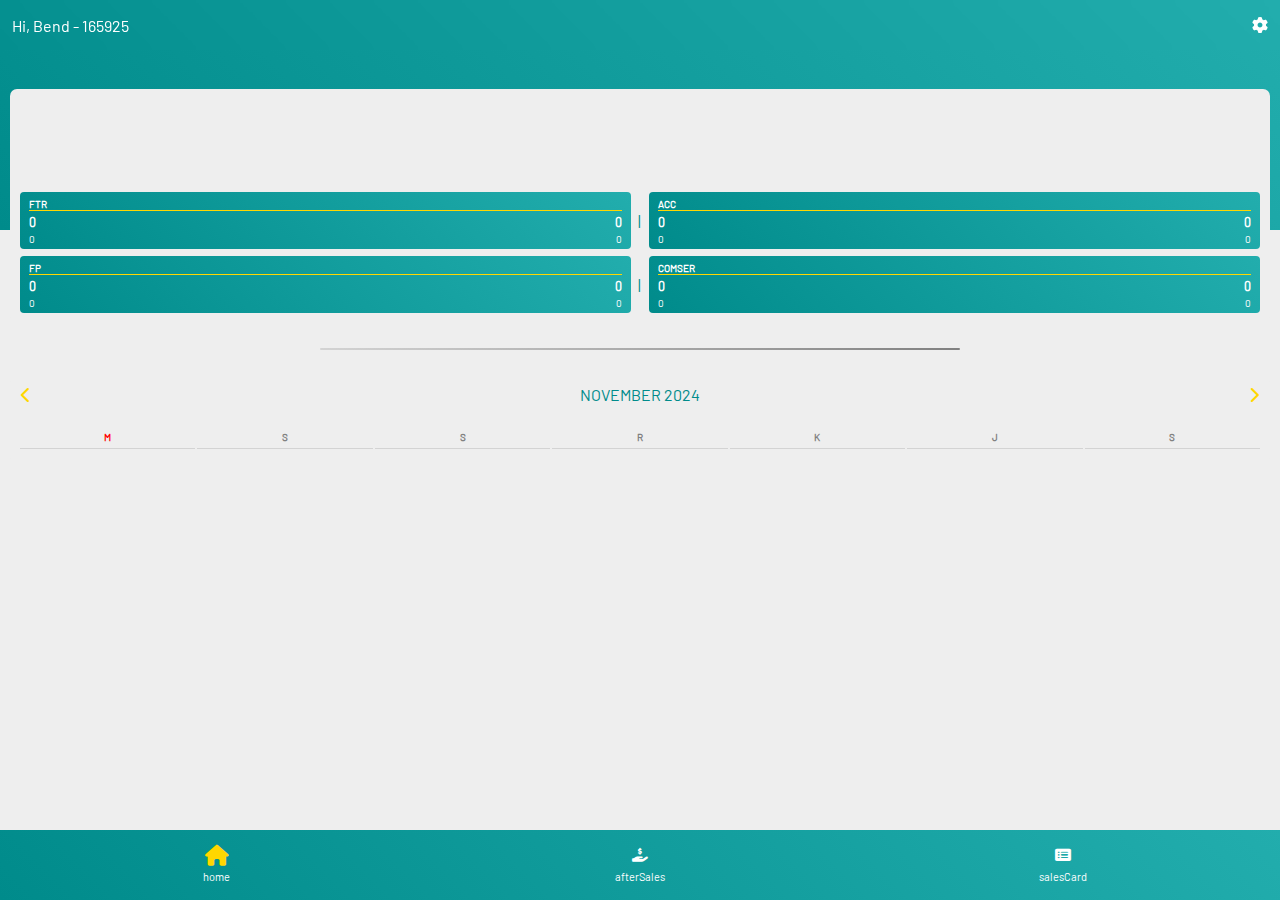
<file: index.html>
<!DOCTYPE html>
<html lang="en">
<head>
  <meta charset="UTF-8">
  <meta http-equiv="X-UA-Compatible" content="IE=Edge">
  <meta name="viewport" content="width=device-width, initial-scale=1">

  <title>HTML</title>
  
  <!-- HTML -->



  
  
  <!-- JS -->
  <script src="/js/config.js"></script>
  <script src="/js/class.js"></script>
  <!-- Custom Styles -->
    <link rel="stylesheet" href="style.css">
    <link rel="stylesheet" href="/font/fontawesome/css/all.css">
    <script>
        
    </script>
</head>

<body>
    <div id="start-load" class="the-loader">
        <div class="loader"></div>
    </div>
    <div class="login default dis-none">
        <div class="login-form white">
            <h6>LOGIN </h6>
            <div class="login-group">
                <label for="login-id">ID</label>
                <input type="number" id="login-id">
            </div>
            <div class="login-group">
                <label for="login-name">NAMA</label>
                <input type="number" id="login-name">
            </div>
            <div class="login-group">
                <label for="login-email">EMAIL</label>
                <input type="email" id="login-email">
            </div>
            
        </div>
    </div>
    <div class="alert dis-none">
        <div class="alert-content white">
            <div class="alert-head clr-red">
                <i class="fas fa-circle-exclamation" id="alert-icon"></i> &nbsp;
                <span id="alert-header"></span>
            </div>
            <div class="alert-data">
                <p id="alert-text"></p>
            </div>
            <div class="alert-tab">
                <div class="alert-btn br-default clr-default" id="alert-cancel">Cancel</div>
                <div class="center-full"></div>
                <div class="alert-btn clr-white default" id="alert-ok">OK </div>
            </div>
        </div>
    </div>
    <header class="">
        <p>Hi, Bend - 165925 </p> <i class="fas fa-cog fa-spin"></i>
    </header>
    
    <div id="content-box">
        <div id="main-content">
            <!-- dashboard -->
            <div class="content" id="dashboard" data-target="dashboard">
                <div class="content-bg default"></div>
                <div class="content-box">
                    <div class="content-top"></div>
                    
                    <!-- your content -->
                    <div class="dash-top clr-white">
                        <h3></h3>
                        <p></p>
                    </div>
                    <br>
                    <div class="dash-sales">
                        <div class="dash-sales-box">
                            <div class="ds-top clr-default">
                                <label></label>
                                <h1 data-percent="">&nbsp;</h1>
                                <p data-text=" ">&nbsp;</p>
                                <span>&nbsp;</span>
                            </div>
                            <br>
                            <div class="ds-devide clr-white">
                                <div class="sales-devide default">
                                    <div class="devide-head">
                                        <span>FTR</span>
                                        <div class="devide-progress"></div>
                                    </div>
                                    <div class="devide-current">
                                        <h5>0</h5>
                                        <h5>0</h5>
                                    </div>
                                    <div class="devide-gap">
                                        <label>0</label>
                                        <label>0</label>
                                    </div>
                                </div>
                                <span class="clr-default">|</span>
                                <div class="sales-devide default">
                                    <div class="devide-head">
                                        <span>ACC</span>
                                        <div class="devide-progress"></div>
                                    </div>
                                    <div class="devide-current">
                                        <h5>0</h5>
                                        <h5>0</h5>
                                    </div>
                                    <div class="devide-gap">
                                        <label>0</label>
                                        <label>0</label>
                                    </div>
                                </div>
                                <div class="sales-devide default">
                                    <div class="devide-head">
                                        <span>FP</span>
                                        <div class="devide-progress"></div>
                                    </div>
                                    <div class="devide-current">
                                        <h5>0</h5>
                                        <h5>0</h5>
                                    </div>
                                    <div class="devide-gap">
                                        <label>0</label>
                                        <label>0</label>
                                    </div>
                                </div>
                                <span class="clr-default">|</span>
                                <div class="sales-devide default">
                                    <div class="devide-head">
                                        <span>COMSER</span>
                                        <div class="devide-progress"></div>
                                    </div>
                                    <div class="devide-current">
                                        <h5>0</h5>
                                        <h5>0</h5>
                                    </div>
                                    <div class="devide-gap">
                                        <label>0</label>
                                        <label>0</label>
                                    </div>
                                </div>
                            </div>
                        </div>
                        <div class="dash-sales-today">
                            
                        </div>
                    </div>
                    <div class="hr grey"></div>
                    <div class="dash-calendar">
                        <div class="dc-head flex-beetwen">
                            <i class="fas fa-chevron-left clr-yellow" id="calendar-previous"></i>
                            <span class="clr-default"  id="calendar-month">November 2024</span>
                            <i class="fas fa-chevron-right clr-yellow" id="calendar-next"></i>
                        </div>
                        <br>
                        <div class="dc-days flex-beetwen mb-1">
                            <span class="clr-red">M</span>
                            <span>S</span>
                            <span>S</span>
                            <span>R</span>
                            <span>K</span>
                            <span>J</span>
                            <span>S</span>
                        </div>
                        <div class="dc-date" id="dc-date">
                            
                            <div class="dc-date-box dis-none">
                                <div class="date-head flex-start">
                                    <span class="date-num">01</span>
                                    <span class="date-sch">A0003</span>
                                </div>
                                <div class="date-data">
                                    <div class="data-progress red"></div>
                                    <div class="data-progress green"></div>
                                    <div class="data-progress blue"></div>
                                    <div class="data-progress yellow"></div>
                                    <div class="data-progress grey"></div>
                                    <div class="data-progress purple"></div>
                                    <div class="data-progress orange"></div>
                                    <div class="data-progress black"></div>
                                </div>
                            </div>
                            
                        </div>
                    </div>
                </div>
                
            </div>
            
            <div class="content dis-none" id="follow-up" data-target="fu">
                <div class="content-bg default"></div>
                <div class="content-box">
                    <div class="content-top"></div>
                    <!-- your content -->
                    
                </div>
            </div>
            
            <div class="content dis-none" id="add" data-target="add">
                <div class="content-bg default"></div>
                <div class="content-box">
                    <div class="content-top"></div>
                    <!-- your content -->
                    <div class="hr dis-none white"></div>
                    <div class="add-content">
                        <div class="add-tab flex-center gap-5 ">
                            <div class="add-button clr-default white flex-center">ADD FU <i class="fas fa-rocket"></i></div>
                            <div class="add-button clr-default white flex-center dis-none">ADD AS <i class="fas fa-hand-holding-dollar"></i></div>
                        </div>
                        <div class="hr white"></div>
                        
                        <div class="add-box dis-none">
                            <div class="add-as">
                                <div class="as-add-top">
                                    <h5 class="clr-white">ADD AFTER SALES</h5>
                                    <div class="flex-center clr-white">
                                        <div class="as-reciept flex-center clr-white">
                                            <input type="text" id="reciept-type" class="clr-white" maxlength="3">.
                                            <input type="number" id="reciept-cashier" class="clr-white" max="999">.
                                            <input type="number" id="reciept-date" class="clr-white" readonly>.
                                            <input type="number" id="reciept-order" class="clr-white" max="999">
                                            <input type="date" id="reciept-date-control">
                                        </div> |
                                        <i class="fas fa-search white clr-default grid-center" id="as-add-reciept-search"></i>
                                    </div>
                                </div>
                                <br>
                                <br>
                                <div class="as-form">
                                    <div class="as-form-hidder dis-none"></div>
                                    <div class="add-group">
                                        <label>custName</label>
                                        <input type="text" id="as-cust-name">
                                    </div>
                                    <div class="add-group">
                                        <label>phone</label>
                                        <input type="text" id="as-cust-name">
                                    </div>
                                    <div class="add-group">
                                        <label>address</label>
                                        <textarea name="" id="" rows="3 "></textarea>
                                    </div>
                                    <div class="hr default"></div>
                                    
                                    <div class="add-group">
                                        <label>requestDate</label>
                                        <input type="date" id="as-request-date">
                                        <input type="checkbox" class="check" data-text="pickUp">
                                    </div>
                                    <div class="add-group">
                                        <label>instalDate</label>
                                        <input type="text" id="as-cust-name">
                                        <input type="checkbox" class="check" data-text="pickUp">
                                    </div>
                                    <div class="add-group">
                                        <label>status</label>
                                        <select name="" id="">
                                            <option value="">Progress</option>
                                            <option value="">Done</option>
                                            <option value="">Problem</option>
                                        </select>
                                    </div>
                                    
                                    <div class="as-container">
                                        <br>
                                        <div class="hr default"></div>
                                        <h5 class="default">Container</h5>
                                        <div class="container-group mb-4" id="cont-h6">
                                            <div class="add-group mb-0">
                                                <label>conatiner num</label>
                                                <input type="text">
                                                <i class="fas fa-trash clr-grey br-grey"></i>
                                                <i class="blue">H6</i>
                                                <i class="fas fa-question"></i>
                                            </div>
                                            <div class="flex-center mb-0">
                                                <div class="add-group mb-0">
                                                    <label>Estimasi Jalan</label>
                                                    <input type="text" value="" readonly>
                                                </div>
                                                <div class="add-group mb-0">
                                                    <label>Estimasi Tiba</label>
                                                    <input type="text" value="" readonly>
                                                </div>
                                            </div>
                                            <div class="flex-center mb-0">
                                                <div class="add-group mb-0">
                                                    <label>Posisi</label>
                                                    <input type="text" value="" readonly>
                                                </div>
                                                <div class="add-group mb-0">
                                                    <label>Progress</label>
                                                    <input type="text" value="" readonly>
                                                </div>
                                            </div>
                                        </div>
                                        <div class="container-group mb-4" id="cont-72">
                                            <div class="add-group mb-0">
                                                <label>conatiner num</label>
                                                <input type="text">
                                                <i class="fas fa-trash clr-grey br-grey"></i>
                                                <i class="yellow">72</i>
                                                <i class="fas fa-question"></i>
                                            </div>
                                            <div class="flex-center mb-0">
                                                <div class="add-group mb-0">
                                                    <label>Estimasi Jalan</label>
                                                    <input type="text" value="" readonly>
                                                </div>
                                                <div class="add-group mb-0">
                                                    <label>Estimasi Tiba</label>
                                                    <input type="text" value="" readonly>
                                                </div>
                                            </div>
                                            <div class="flex-center mb-0">
                                                <div class="add-group mb-0">
                                                    <label>Posisi</label>
                                                    <input type="text" value="" readonly>
                                                </div>
                                                <div class="add-group mb-0">
                                                    <label>Progress</label>
                                                    <input type="text" value="" readonly>
                                                </div>
                                            </div>
                                        </div>
                                        <div class="container-group" id="cont-23">
                                            <div class="add-group mb-0">
                                                <label>conatiner num</label>
                                                <input type="text">
                                                <i class="fas fa-trash clr-grey br-grey"></i>
                                                <i class="green">23</i>
                                                <i class="fas fa-question"></i>
                                            </div>
                                            <div class="flex-center mb-0">
                                                <div class="add-group mb-0">
                                                    <label>Estimasi Jalan</label>
                                                    <input type="text" value="" readonly>
                                                </div>
                                                <div class="add-group mb-0">
                                                    <label>Estimasi Tiba</label>
                                                    <input type="text" value="" readonly>
                                                </div>
                                            </div>
                                            <div class="flex-center mb-0">
                                                <div class="add-group mb-0">
                                                    <label>Posisi</label>
                                                    <input type="text" value="" readonly>
                                                </div>
                                                <div class="add-group mb-0">
                                                    <label>Progress</label>
                                                    <input type="text" value="" readonly>
                                                </div>
                                            </div>
                                        </div>
                                    </div>
                                    <br>
                                    <div class="hr default"></div>
                                    <h5 class="default">List of items</h5>
                                    <div class="add-items flex-beetwen" data-note="">
                                        <span class="clr-default" id="as-add-note">1 SKU - 2 QTY - 1 SITE</span>
                                        <i class="fas fa-plus clr-red" id="as-add-item" data-target="#as-items"></i>
                                    </div>
                                    <br>
                                    <div id="as-items">
                                            
                                        <div class="items-group">
                                            <input type="text" class="article" maxlength="8" placeholder="article">
                                            <input type="text" class="product" placeholder="product name">
                                            <input type="number" class="qty" placeholder="qty">
                                            <select class="site">
                                                <option value="">--choose site--</option>
                                                <option value="23">23 - Cikupa</option>
                                                <option value="72">72 - Jababeka</option>
                                                <option value="DN">DN - WH Maluku</option>
                                                <option value="G8">G8 - Informa Maluku City</option>
                                                <option value="H6">H6 - Sidoarjo</option>
                                            </select>
                                            <i class="fas fa-trash red"></i>
                                        </div>
                                        
                                    </div>
                                    <div class="hr default"></div>
                                        
                                    <div class="as-control flex-center">
                                        <div class="as-button yellow">Reset</div>
                                        <div class="as-button blue">Save</div>
                                        <div class="as-button dis-none"></div>
                                    </div>
                                </div>
                                
                                <div class="as-fetch-reciept dis-none">
                                    <div class="as-fetch-reciept-box white">
                                        <div class="as-add-reciept-top add-group m-0">
                                            <input type="text" id="as-add-text-search" placeholder="type to find">
                                            <i class="fas fa-calendar-alt"></i>
                                            <i class="fas fa-x" id="as-add-reciept-close"></i>
                                            <input type="date" id="as-add-date-search">
                                        </div>
                                        <br>
                                        <div class="as-add-reciept-table">
                                            <table id="as-add-reciept-table">
                                                <thead>
                                                    <th class="default">#</th>
                                                    <th class="default">Progress</th>
                                                    <th class="default">Container</th>
                                                    <th class="default">Reseteciept</th>
                                                    <th class="default">Site</th>
                                                    <th class="default">DO</th>
                                                    <th class="default">Customer</th>
                                                    <th class="default">Position</th>
                                                    <th class="default">ETS</th>
                                                    <th class="default">Request</th>
                                                    <th class="default">Instal</th>
                                                    <th class="default">Address</th>
                                                    <th class="default">Phone</th>
                                                    <th class="default">Container Date</th>
                                                    <th class="default">ETD</th>
                                                    <th class="default">ATD</th>
                                                    <th class="default">ETA</th>
                                                    <th class="default">ATA</th>
                                                    <th class="default">Unloading</th>
                                                    <th class="default">Note</th>
                                                </thead>
                                                <tbody>
                                                    <tr>
                                                        <td>1</td>
                                                        <td>SPNU1234567</td>
                                                        <td>UG8.3.20240921.21</td>
                                                        <td>Benhard Sabandar</td>
                                                        <td>Kamis, 22 September 2024</td>
                                                        <td>Jumat, 23 September 2024</td>
                                                        <td>Ambon</td>
                                                        <td>081234567890/080987654321</td>
                                                        <td>Delivery</td>
                                                        <td></td>
                                                    </tr>
                                                </tbody>
                                            </table>
                                        </div>
                                    </div>
                                </div>
                                
                                <br><br><br>
                            </div>
                        </div>
                    </div>
                    
                </div>
            </div>
            
            <div class="content dis-none" id="after-sales" data-target="as">
                <div class="content-bg default"></div>
                <div class="content-box">
                    <div class="content-top"></div>
                    <!-- your content -->
                    <div class="as-top">
                        <div class="add-group">
                            <input class="br-white clr-white" type="text" placeholder="">
                            <i class="br-white clr-white fas fa-arrows-rotate"></i>
                        </div>
                        <div class="hr white"></div>
                    </div>
                    <div class="as-tab">
                        <div class="as-onprogress white">
                            <h5 class="default flex-beetwen">PROBLEM<i class="fas fa-arrow-right"></i></h5>
                            <p class="">
                                <span>Delivery - 3</span>
                                <span>Pick-Up - 1</span>
                                <span>Instal - 2</span>
                                <span>Cuci AC - 4</span>
                            </p>
                        </div>
                        <div class="as-onprogress white">
                            <h5 class="default flex-beetwen">PENDING<i class="fas fa-arrow-right"></i></h5>
                            <p class="">
                                <span>Delivery - 3</span>
                                <span>Pick-Up - 1</span>
                                <span>Instal - 2</span>
                                <span>Cuci AC - 4</span>
                            </p>
                        </div>
                        <div class="as-onprogress white">
                            <h5 class="default flex-beetwen">TODAY<i class="fas fa-arrow-right"></i></h5>
                            <p class="">
                                <span>Delivery - 3</span>
                                <span>Pick-Up - 1</span>
                                <span>Instal - 2</span>
                                <span>Cuci AC - 4</span>
                            </p>
                        </div>
                        <div class="as-onprogress white">
                            <h5 class="default flex-beetwen">TOMMOROW<i class="fas fa-arrow-right"></i></h5>
                            <p class="">
                                <span>Delivery - 3</span>
                                <span>Pick-Up - 1</span>
                                <span>Instal - 2</span>
                                <span>Cuci AC - 4</span>
                            </p>
                        </div>
                        
                    </div> 
                    <div class="hr default"></div>
                    <div class="as-list">
                        <div class="as-box">
                            <div class="as-box-head flex-beetwen">
                                <span>UG8.1.20240920.20 - Customer Name</span>
                                <span>OTW</span>
                            </div>
                            
                        </div>
                    </div>
                </div>
            </div>
            
            <div class="content dis-none" id="sales-card" data-target="sc">
                <div class="content-bg default"></div>
                <div class="content-box">
                    <div class="content-top"></div>
                    <!-- your content -->
                    <br>
                    <div class="add-group sc-top mb-2">
                        <input id="sc-text-input" type="text" class="br-white clr-white" value="Saturday, July 13th 2024">
                        <input id="sc-date-input" type="date">
                        <i class="br-white fas fa-pencil clr-white" id="sc-open" data-text="update"></i>
                    </div>
                    <h2 class="head clr-white br-default">MONTHLY</h2>
                    <div class="sc-month">
                        <div class="sc-resume-top dis-none"></div>
                        <div class="sc-diagram">
                            <div class="diagram-bg">
                                <div class="diagram-line" data-text="100"></div>
                                <div class="diagram-line" data-text="75"></div>
                                <div class="diagram-line" data-text="50"></div>
                                <div class="diagram-line" data-text="25"></div>
                            </div>
                            <div class="diagram-data">
                                <div class="diagram-box main" data-text="main">
                                    <div class="gap"></div>
                                    <div class="current"></div>
                                </div>
                                <div class="diagram-box ftr" data-text="ftr">
                                    <div class="gap"></div>
                                    <div class="current"></div>
                                </div>
                                <div class="diagram-box acc" data-text="acc">
                                    <div class="gap"></div>
                                    <div class="current"></div>
                                </div>
                                <div class="diagram-box fp" data-text="fp">
                                    <div class="gap"></div>
                                    <div class="current"></div>
                                </div>
                                <div class="diagram-box comser" data-text="comser">
                                    <div class="gap"></div>
                                    <div class="current"></div>
                                </div>
                            </div>
                        </div>
                        <div class="diagram-detail hide">
                            <div class="dg-detail-bar">
                                <div class="detail-bar-box">
                                    <div class="detail-gap"></div>
                                    <div class="detail-current"></div>
                                </div>
                                <div class="dg-detail-bg">
                                    <div class="detail-line" data-text="100"></div>
                                    <div class="detail-line" data-text="75"></div>
                                    <div class="detail-line" data-text="50"></div>
                                    <div class="detail-line" data-text="25"></div>
                                </div>
                            </div>
                            <div class="dg-detail-text">
                                <div class="dg-detail-group">
                                    <label>Target</label>
                                    <span class="tgtx">150.450.000</span>
                                    <span class="smtd">SMTD 87% <br> 115.090.250</span>
                                </div>  
                                <div class="dg-detail-group">
                                    <label>Actual</label>
                                    <span class="actual">150.450.000</span>
                                    <span class="actualPrc">87%</span>
                                </div>
                                <div class="dg-detail-group">
                                    <label>Gap</label>
                                    <span class="gapx">-50.450.000</span>
                                    <span class="gapPrc">-37%</span>
                                </div>
                                <div class="dg-detail-group">
                                    <label>To Achiev</label>
                                    <span class="toAcv">-50.450.000</span>
                                    <span class="toAcvPrc">37%</span>
                                </div>
                                <div class="dg-detail-close">close</div>
                            </div>
                        </div>
                    </div>
                    <div class="hr white"></div>
                    <h2 class="head clr-white br-default dis-none">WEEKLY</h2>
                    <div class="sc-weekly dis-none">
                        <div class="weekly-head mb-4">
                            <span class="main">MAIN</span>
                            <span class="ftr">FTR</span>
                            <span class="acc">ACC</span>
                            <span class="fp">FP</span>
                            <span class="comser">COMSER</span>
                            <span class="blackx">ALL</span>
                        </div>
                        <div class="weeks-diagram">
                            <div class="weeks-bg">
                                <div class="weeks-line" data-text="100"></div>
                                <div class="weeks-line" data-text="75"></div>
                                <div class="weeks-line" data-text="50"></div>
                                <div class="weeks-line" data-text="25"></div>
                            </div>
                            <div class="weeks-data">
                                <div class="weeks-list">
                                    <div class="weeks-bar week-1" data-text="Week 01">
                                        <div class="weeks-dg bg-main clr-main"></div>
                                        <div class="weeks-dg bg-ftr clr-ftr"></div>
                                        <div class="weeks-dg bg-acc clr-acc"></div>
                                        <div class="weeks-dg bg-fp clr-fp"></div>
                                        <div class="weeks-dg bg-comser clr-comser"></div>
                                        <div class="weeks-detail dis-none">
                                            <div class="week-bar">
                                                <div class="weeks-gap green" data-date="36.568.090"></div>
                                                <div class="weeks-current default" data-text="+34.671.000"></div>
                                            </div>
                                            <div class="weeks-detail-data">
                                                <div class="w-days-progress" data-text="02">
                                                    <span>17.346.928</span>
                                                    <span>104.678.098</span>
                                                    <div class="w-days-bar"><span class="default"></span></div>
                                                </div>
                                                <div class="w-days-progress" data-text="02">
                                                    <span>17.346.928</span>
                                                    <span>104.678.098</span>
                                                    <div class="w-days-bar"><span class="default"></span></div>
                                                </div>
                                                <div class="w-days-progress" data-text="02">
                                                    <span>17.346.928</span>
                                                    <span>104.678.098</span>
                                                    <div class="w-days-bar"><span class="default"></span></div>
                                                </div>
                                                <div class="w-days-progress" data-text="02">
                                                    <span>17.346.928</span>
                                                    <span>104.678.098</span>
                                                    <div class="w-days-bar"><span class="default"></span></div>
                                                </div>
                                                <div class="w-days-progress" data-text="02">
                                                    <span>17.346.928</span>
                                                    <span>104.678.098</span>
                                                    <div class="w-days-bar"><span class="default"></span></div>
                                                </div>
                                                <div class="w-days-progress" data-text="02">
                                                    <span>17.346.928</span>
                                                    <span>104.678.098</span>
                                                    <div class="w-days-bar"><span class="default"></span></div>
                                                </div>
                                                <div class="w-days-progress" data-text="02">
                                                    <span>17.346.928</span>
                                                    <span>104.678.098</span>
                                                    <div class="w-days-bar"><span class="default"></span></div>
                                                </div>
                                            </div>
                                        </div>
                                    </div>
                                    <div class="weeks-bar week-2" data-text="Week 02">
                                        <div class="weeks-dg bg-main clr-main"></div>
                                        <div class="weeks-dg bg-ftr clr-ftr"></div>
                                        <div class="weeks-dg bg-acc clr-acc"></div>
                                        <div class="weeks-dg bg-fp clr-fp"></div>
                                        <div class="weeks-dg bg-comser clr-comser"></div>
                                    </div>
                                    <div class="weeks-bar week-3" data-text="Week 03">
                                        <div class="weeks-dg bg-main clr-main"></div>
                                        <div class="weeks-dg bg-ftr clr-ftr"></div>
                                        <div class="weeks-dg bg-acc clr-acc"></div>
                                        <div class="weeks-dg bg-fp clr-fp"></div>
                                        <div class="weeks-dg bg-comser clr-comser"></div>
                                    </div>
                                    <div class="weeks-bar week-4" data-text="Week 04">
                                        <div class="weeks-dg bg-main clr-main"></div>
                                        <div class="weeks-dg bg-ftr clr-ftr"></div>
                                        <div class="weeks-dg bg-acc clr-acc"></div>
                                        <div class="weeks-dg bg-fp clr-fp"></div>
                                        <div class="weeks-dg bg-comser clr-comser"></div>
                                    </div>
                                    <div class="weeks-bar week-5" data-text="Week 05">
                                        <div class="weeks-dg bg-main clr-main"></div>
                                        <div class="weeks-dg bg-ftr clr-ftr"></div>
                                        <div class="weeks-dg bg-acc clr-acc"></div>
                                        <div class="weeks-dg bg-fp clr-fp"></div>
                                        <div class="weeks-dg bg-comser clr-comser"></div>
                                    </div>
                                </div>
                            </div>
                        </div>
                    </div>
                    <div class="hr white dis-none"></div>
                    <h2 class="head clr-white br-default">DAILY</h2>
                    <div class="sc-daily">
                        <div class="daily-head">
                            <span class="main">MAIN</span>
                            <span class="ftr">FTR</span>
                            <span class="acc">ACC</span>
                            <span class="fp">FP</span>
                            <span class="comser">COMSER</span>
                            <span class="blackx">ALL</span>
                        </div>
                        <div class="sc-days">
                            <div class="days-list">
                                <div class="daily-data">
                                    <div class="day-top">
                                        <div class="top-date" data-date="01"></div>
                                        <div class="top-day">W1 D1 - Saturday</div>
                                        <div class="top-schedule">H44</div>
                                    </div>
                                    <div class="day-diagram">
                                        <div class="day-bar day-main" data-actual="3.45" data-target="600.02"></div>
                                        <div class="day-bar day-ftr" data-actual="3.45" data-target="6.02"></div>
                                        <div class="day-bar day-acc" data-actual="3.45" data-target="6.02"></div>
                                        <div class="day-bar day-fp" data-actual="3.45" data-target="6.02"></div>
                                        <div class="day-bar day-comser" data-actual="3.45" data-target="6.02"></div>
                                    </div>
                                    <div class="day-detail">
                                        <h5>Sat, June 1, 2024</h5>
                                        <div class="day-detail-type bg-main">
                                            <span class="type-head">All</span>
                                            <div class="detail-group">
                                                <span>Target</span>
                                                <span>39.456.034</span>
                                                <span>3%</span>
                                            </div>
                                            <div class="detail-group">
                                                <span>Actual</span>
                                                <span>39.456.034</span>
                                                <span>100%</span>
                                            </div>
                                            <div class="detail-group">
                                                <span>Gap</span>
                                                <span>0</span>
                                                <span>0%</span>
                                            </div>
                                        </div>
                                        <div class="day-detail-type bg-ftr">
                                            <span class="type-head">Ftr</span>
                                            <div class="detail-group">
                                                <span>Target</span>
                                                <span>39.456.034</span>
                                                <span>3%</span>
                                            </div>
                                            <div class="detail-group">
                                                <span>Actual</span>
                                                <span>39.456.034</span>
                                                <span>100%</span>
                                            </div>
                                            <div class="detail-group">
                                                <span>Gap</span>
                                                <span>0</span>
                                                <span>0%</span>
                                            </div>
                                        </div>
                                        <div class="day-detail-type bg-acc">
                                            <span class="type-head">Acc</span>
                                            <div class="detail-group">
                                                <span>Target</span>
                                                <span>39.456.034</span>
                                                <span>3%</span>
                                            </div>
                                            <div class="detail-group">
                                                <span>Actual</span>
                                                <span>39.456.034</span>
                                                <span>100%</span>
                                            </div>
                                            <div class="detail-group">
                                                <span>Gap</span>
                                                <span>0</span>
                                                <span>0%</span>
                                            </div>
                                        </div>
                                        <div class="day-detail-type bg-fp clr-black">
                                            <span class="type-head br-past">Fp</span>
                                            <div class="detail-group">
                                                <span>Target</span>
                                                <span>39.456.034</span>
                                                <span>3%</span>
                                            </div>
                                            <div class="detail-group">
                                                <span>Actual</span>
                                                <span>39.456.034</span>
                                                <span>100%</span>
                                            </div>
                                            <div class="detail-group">
                                                <span>Gap</span>
                                                <span>0</span>
                                                <span>0%</span>
                                            </div>
                                        </div>
                                        <div class="day-detail-type bg-comser">
                                            <span class="type-head">Comser</span>
                                            <div class="detail-group">
                                                <span>Target</span>
                                                <span>39.456.034</span>
                                                <span>3%</span>
                                            </div>
                                            <div class="detail-group">
                                                <span>Actual</span>
                                                <span>39.456.034</span>
                                                <span>100%</span>
                                            </div>
                                            <div class="detail-group">
                                                <span>Gap</span>
                                                <span>0</span>
                                                <span>0%</span>
                                            </div>
                                        </div>
                                        <div class="day-dept">
                                            <div class="day-dept-group">
                                                <span>AC</span>
                                                <span>48.379.082</span>
                                            </div>
                                            <div class="day-dept-group">
                                                <span>A</span>
                                                <span>30.579.082</span>
                                            </div>
                                            <div class="day-dept-group">
                                                <span>J</span>
                                                <span>43.579.082</span>
                                            </div>
                                            <div class="day-dept-group">
                                                <span>C</span>
                                                <span>30.579.082</span>
                                            </div>
                                            <div class="day-dept-group">
                                                <span>D</span>
                                                <span>3.579.082</span>
                                            </div>
                                            <div class="day-dept-group">
                                                <span>M</span>
                                                <span>779.082</span>
                                            </div>
                                            <div class="day-dept-group">
                                                <span>AK</span>
                                                <span>1.579.082</span>
                                            </div>
                                        </div>
                                        <div class="day-note">
                                            <p>50 Rcp - 100 SKU - 120 Qty</p>
                                            <i class="fas fa-arrow-right"></i>
                                        </div>
                                    </div>
                                </div>
                                <div class="daily-data">
                                    <div class="day-top">
                                        <div class="top-date" data-date="01"></div>
                                        <div class="top-day">W1 D1 - Saturday</div>
                                        <div class="top-schedule">H44</div>
                                    </div>
                                    <div class="day-diagram">
                                        <div class="day-bar day-main" data-actual="3.45" data-target="600.02"></div>
                                        <div class="day-bar day-ftr" data-actual="3.45" data-target="6.02"></div>
                                        <div class="day-bar day-acc" data-actual="3.45" data-target="6.02"></div>
                                        <div class="day-bar day-fp" data-actual="3.45" data-target="6.02"></div>
                                        <div class="day-bar day-comser" data-actual="3.45" data-target="6.02"></div>
                                    </div>
                                    <div class="day-detail dis-none">
                                        <h6>Sat, June 1, 2024</h6>
                                        <div class="day-detail-type">
                                            <span>All</span>
                                            
                                        </div>
                                    </div>
                                </div>
                                <div class="daily-data">
                                    <div class="day-top">
                                        <div class="top-date" data-date="01"></div>
                                        <div class="top-day">W1 D1 - Saturday</div>
                                        <div class="top-schedule">H44</div>
                                    </div>
                                    <div class="day-diagram">
                                        <div class="day-bar day-main" data-actual="3.45" data-target="600.02"></div>
                                        <div class="day-bar day-ftr" data-actual="3.45" data-target="6.02"></div>
                                        <div class="day-bar day-acc" data-actual="3.45" data-target="6.02"></div>
                                        <div class="day-bar day-fp" data-actual="3.45" data-target="6.02"></div>
                                        <div class="day-bar day-comser" data-actual="3.45" data-target="6.02"></div>
                                    </div>
                                    <div class="day-detail dis-none">
                                        <h6>Sat, June 1, 2024</h6>
                                        <div class="day-detail-type">
                                            <span>All</span>
                                            
                                        </div>
                                    </div>
                                </div>
                                <div class="daily-data">
                                    <div class="day-top">
                                        <div class="top-date" data-date="01"></div>
                                        <div class="top-day">W1 D1 - Saturday</div>
                                        <div class="top-schedule">H44</div>
                                    </div>
                                    <div class="day-diagram">
                                        <div class="day-bar day-main" data-actual="3.45" data-target="600.02"></div>
                                        <div class="day-bar day-ftr" data-actual="3.45" data-target="6.02"></div>
                                        <div class="day-bar day-acc" data-actual="3.45" data-target="6.02"></div>
                                        <div class="day-bar day-fp" data-actual="3.45" data-target="6.02"></div>
                                        <div class="day-bar day-comser" data-actual="3.45" data-target="6.02"></div>
                                    </div>
                                    <div class="day-detail dis-none">
                                        <h6>Sat, June 1, 2024</h6>
                                        <div class="day-detail-type">
                                            <span>All</span>
                                            
                                        </div>
                                    </div>
                                </div>
                                <div class="daily-data">
                                    <div class="day-top">
                                        <div class="top-date" data-date="01"></div>
                                        <div class="top-day">W1 D1 - Saturday</div>
                                        <div class="top-schedule">H44</div>
                                    </div>
                                    <div class="day-diagram">
                                        <div class="day-bar day-main" data-actual="3.45" data-target="600.02"></div>
                                        <div class="day-bar day-ftr" data-actual="3.45" data-target="6.02"></div>
                                        <div class="day-bar day-acc" data-actual="3.45" data-target="6.02"></div>
                                        <div class="day-bar day-fp" data-actual="3.45" data-target="6.02"></div>
                                        <div class="day-bar day-comser" data-actual="3.45" data-target="6.02"></div>
                                    </div>
                                    <div class="day-detail dis-none">
                                        <h6>Sat, June 1, 2024</h6>
                                        <div class="day-detail-type">
                                            <span>All</span>
                                            
                                        </div>
                                    </div>
                                </div>
                                <div class="daily-data">
                                    <div class="day-top">
                                        <div class="top-date" data-date="01"></div>
                                        <div class="top-day">W1 D1 - Saturday</div>
                                        <div class="top-schedule">H44</div>
                                    </div>
                                    <div class="day-diagram">
                                        <div class="day-bar day-main" data-actual="3.45" data-target="600.02"></div>
                                        <div class="day-bar day-ftr" data-actual="3.45" data-target="6.02"></div>
                                        <div class="day-bar day-acc" data-actual="3.45" data-target="6.02"></div>
                                        <div class="day-bar day-fp" data-actual="3.45" data-target="6.02"></div>
                                        <div class="day-bar day-comser" data-actual="3.45" data-target="6.02"></div>
                                    </div>
                                    <div class="day-detail dis-none">
                                        <h6>Sat, June 1, 2024</h6>
                                        <div class="day-detail-type">
                                            <span>All</span>
                                            
                                        </div>
                                    </div>
                                </div>
                            </div>
                        </div>
                    </div>
                    <div class="hr white"></div>
                    <h2 class="head clr-white br-default">DEPT</h2>
                    <div class="sc-dept">
                        <div class="sc-dept-list"></div>
                        <div class="sc-dept-detail">
                            <div class="dept-detail-left default">
                                <div class="left-code">J</div>
                                <div class="left-name">Mattress</div>
                            </div>
                            <div class="dept-detail-data">
                                <div class="dept-detail-group default">
                                    <label>Target</label>
                                    <span>14.300.000</span>
                                    <span>SMTD 27% <br> 3.650.000</span>
                                </div>
                                <div class="dept-detail-group default">
                                    <label>Actual</label>
                                    <span>9.650.000</span>
                                    <span>75%</span>
                                </div>
                                <div class="dept-detail-group default">
                                    <label>Gap</label>
                                    <span>+6.000.000</span>
                                    <span>+45%</span>
                                </div>
                                <div class="dept-detail-group default">
                                    <label>To Achiev</label>
                                    <span>-4.650.000</span>
                                    <span>-25%</span>
                                </div>
                            </div>
                        </div>
                    </div>
                    <div class="hr white"></div>
                    <h2 class="head clr-white br-default">ALL RECEIPT</h2>
                    <div class="sc-reciept">
                        <div class="sc-reciept-top add-group m-0">
                            <input type="text" id="sc-text-search" placeholder="type to find">
                            <i class="fas fa-calendar-alt"></i>
                            <input type="date" id="sc-date-search">
                        </div>
                        <br>
                        <div class="sc-reciept-table">
                            <table id="sc-reciept-table">
                                <thead>
                                    <th class="default">#</th>
                                    <th class="default" data-index="0">
                                        <div class="table-div flex-beetwen">
                                            Reciept<i class="fas fa-sort-down clr-white"></i>
                                        </div>
                                    </th>
                                    <th class="default" data-index="1">
                                        <div class="table-div flex-beetwen">
                                            SKU<i class="fas fa-sort-down"></i>
                                        </div>
                                    </th>
                                    <th class="default" data-index="2">
                                        <div class="table-div flex-beetwen">
                                            Item<i class="fas fa-sort-down"></i>
                                        </div>
                                    </th>
                                    <th class="default" data-index="3">
                                        <div class="table-div flex-beetwen">
                                            Dept<i class="fas fa-sort-down"></i>
                                        </div>
                                    </th>
                                    <th class="default" data-index="4">
                                        <div class="table-div flex-beetwen">
                                            Qty<i class="fas fa-sort-down"></i>
                                        </div>
                                    </th>
                                    <th class="default" data-index="5">
                                        <div class="table-div flex-beetwen">
                                            Price<i class="fas fa-sort-down"></i>
                                        </div>
                                    </th>
                                    <th class="default" data-index="6">
                                        <div class="table-div flex-beetwen">
                                            SP<i class="fas fa-sort-down"></i>
                                        </div>
                                    </th>
                                    <th class="default" data-index="7">
                                        <div class="table-div flex-beetwen">
                                            Disc<i class="fas fa-sort-down"></i>
                                        </div>
                                    </th>
                                    <th class="default" data-index="8">
                                        <div class="table-div flex-beetwen">
                                            Total<i class="fas fa-sort-down"></i>
                                        </div>
                                    </th>
                                </thead>
                                <tbody>
                                </tbody>
                            </table>
                        </div>
                    </div>
                    <div class="sc-target dis-none" id="sc-form">
                        <div id="sc-loader" class="the-loader dis-none"></div>
                        <div class="sc-target-box">
                            <i class="fas fa-x default clr-white" id="sc-close"></i>
                            <h3 class="mb-2">TARGET</h3>
                            <div class="add-group">
                                <label>Main Sales</label>
                                <input type="number" id="main-input" class="target-input">
                            </div>
                            <div class="dis-none flex-center mb-1 clr-default">
                                <div class="count-type flex-center">
                                    <input type="radio" name="countType" id="type8020">
                                    <label for="type8020">80/20</label>
                                </div>
                                <div class="count-type flex-center">
                                    <input type="radio" name="countType" id="type7030">
                                    <label for="type7030">70/30</label>
                                </div>
                            </div>
                            <div class="flex-center">
                                <div class="add-group">
                                    <label>Furniture</label>
                                    <input type="number" id="ftr-input" class="target-input">
                                </div>
                                <div class="add-group">
                                    <label>Accessories</label>
                                    <input type="number" id="acc-input" class="target-input">
                                </div>
                            </div>
                            <div class="flex-center">
                                <div class="add-group">
                                    <label>FurniPro</label>
                                    <input type="number" id="fp-input" class="target-input">
                                </div>
                                <div class="add-group">
                                    <label>Comser</label>
                                    <input type="number" id="ac-input" class="target-input">
                                </div>
                            </div>
                            <div class="hr default"></div>
                            <div class="dept-target"></div>
                            <div class="sc-tabs flex-center">
                                <div class="target-btn yellow" id="sc-reset">Reset</div>
                                <div class="target-btn green" id="sc-fetch">Fetch</div>
                                <div class="target-btn blue" id="sc-save">Save</div>
                            </div>
                        </div>
                    </div>
                    <div class="sc-fetch-table dis-none">
                        <div class="fetch-table-box">
                            <div class="sc-fetch-head mb-2">
                                <i class="fas fa-x br-red clr-red" id="fetch-table-close"></i>
                                <span class="clr-default">Reciept List</span>
                                <i class="fas fa-arrow-right br-green clr-green" id="fetch-update"></i>
                            </div>
                            <div class="sc-fetch">
                                <div class="sc-fetch-list">
                                    <table id="fetch-table">
                                        <thead>
                                            <th class="default">#</th>
                                            <th class="default" data-index="0">
                                                <div class="table-div flex-beetwen">
                                                    Reciept<i class="fas fa-sort-down clr-white"></i>
                                                </div>
                                            </th>
                                            <th class="default" data-index="1">
                                                <div class="table-div flex-beetwen">
                                                    SKU<i class="fas fa-sort-down"></i>
                                                </div>
                                            </th>
                                            <th class="default" data-index="2">
                                                <div class="table-div flex-beetwen">
                                                    Item<i class="fas fa-sort-down"></i>
                                                </div>
                                            </th>
                                            <th class="default" data-index="3">
                                                <div class="table-div flex-beetwen">
                                                    Dept<i class="fas fa-sort-down"></i>
                                                </div>
                                            </th>
                                            <th class="default" data-index="4">
                                                <div class="table-div flex-beetwen">
                                                    Qty<i class="fas fa-sort-down"></i>
                                                </div>
                                            </th>
                                            <th class="default" data-index="5">
                                                <div class="table-div flex-beetwen">
                                                    Price<i class="fas fa-sort-down"></i>
                                                </div>
                                            </th>
                                            <th class="default" data-index="6">
                                                <div class="table-div flex-beetwen">
                                                    SP<i class="fas fa-sort-down"></i>
                                                </div>
                                            </th>
                                            <th class="default" data-index="7">
                                                <div class="table-div flex-beetwen">
                                                    Disc<i class="fas fa-sort-down"></i>
                                                </div>
                                            </th>
                                            <th class="default" data-index="8">
                                                <div class="table-div flex-beetwen">
                                                    Total<i class="fas fa-sort-down"></i>
                                                </div>
                                            </th>
                                        </thead>
                                        <tbody>
                                        </tbody>
                                    </table>
                                </div>
                            </div> 
                        </div>
                    </div>
                    <div class="content-bottom"></div>
                </div>
                
            </div>
        </div>
    </div>
    
    <div class="more-content dis-none" id="setting">
        <h2 class="set-head clr-default">Schedule</h2>
        <div class="schedule-set">
            <div class="schedule-head mb-2">
                <i class="fas fa-chevron-left clr-yellow" id="sch-calendar-prev"></i>
                <span class="sch-default clr-default"  id="sch-calendar-now">JULY 2024</span>
                <i class="fas fa-chevron-right clr-yellow" id="sch-calendar-next"></i>
            </div>
            <div class="schedule-day mb-2 clr-grey">
                <span class="clr-red">M</span>
                <span>S</span>
                <span>S</span>
                <span>R</span>
                <span>K</span>
                <span>J</span>
                <span>S</span>
            </div>
            <div class="sch-data mb-2" id="sch-data">
                
                <div class="sch-date begin"></div>
                <div class="sch-date begin"></div>
                <div class="sch-date begin"></div>
                <div class="sch-date begin"></div>
                <div class="sch-date begin"></div>
                <div class="sch-date begin"></div>
                <div class="sch-date begin"></div>
                <div class="sch-date begin"></div>
                <div class="sch-date begin"></div>
                <div class="sch-date begin"></div>
                <div class="sch-date begin"></div>
                <div class="sch-date begin"></div>
                <div class="sch-date begin"></div>
                <div class="sch-date begin"></div>
                <div class="sch-date begin"></div>
                <div class="sch-date begin"></div>
                <div class="sch-date begin"></div>
                <div class="sch-date begin"></div>
                <div class="sch-date begin"></div>
                <div class="sch-date begin"></div>
                <div class="sch-date begin"></div>
                <div class="sch-date begin"></div>
                <div class="sch-date begin"></div>
                <div class="sch-date begin"></div>
                <div class="sch-date begin"></div>
                <div class="sch-date begin"></div>
                <div class="sch-date begin"></div>
                <div class="sch-date begin"></div>
                <div class="sch-date begin"></div>
                <div class="sch-date begin"></div>
                
            </div>
            <div class="sch-choose dis-none " id="sch-choose">
                <div class="sch-choose-date clr-default mb-2">
                    <span class="choose-date">01</span>
                    <div class="choose-right">
                        <span class="choose-month">August</span>
                        <span class="choose-year">2024</span>
                    </div>
                </div>
                <div class="sch-choose-time">
                    <div class="time-group">
                        <span class="">OFF</span>
                        <span class="">No Shift</span>
                    </div>
                    <div class="time-group">
                        <span class="">ALL</span>
                        <span class="">Annual Leave</span>
                    </div>
                    
                    <div class="time-group">
                        <span class="">M0029</span>
                        <span class="">08.00 - 18.00</span>
                    </div>
                    <div class="time-group">
                        <span class="">M0058</span>
                        <span class="">09.00 - 19.00</span>
                    </div>
                    <div class="time-group">
                        <span class="">H44</span>
                        <span class="">10.00 - 20.00</span>
                    </div>
                    <div class="time-group">
                        <span class="">A0003</span>
                        <span class="">12.00 - 22.00</span>
                    </div>
                </div>
            </div>
            <div class="sch-control">
                <div class="sch-btn blue" id="sch-fetch">Fetch</div>
                <div class="sch-btn green" id="sch-save">Save</div>
                <div class="sch-spacer"></div>
                <div class="sch-icon clr-orange" id="sch-reset"><i class="fas fa-recycle"></i></div>
                <div class="sch-icon clr-grey" id="sch-setting"><i class="fas fa-cog fa-spin"></i></div>
            </div>
            <div class="sch-setting dis-none">
                <i class="fas fa-x default grid-center"></i>
                <h4 class="clr-default text-center">Schedule Link Set</h4>
                <div class="add-group">
                    <label>spreadsheet</label>
                    <input type="text" id="schedule-spreadsheet" placeholder="exp https://docs.google.com/spreadsheets/d/1uRa8SUIESZ3MMLMR6AkIjIoM-7i_IjNJk35TL288jIc/edit?usp=drivesdk">
                </div>
                <div class="add-group">
                    <label>sheet</label>
                    <input type="text" id="schedule-sheet" placeholder="Bend">
                </div>
                <div class="add-group">
                    <label>header</label>
                    <input type="text" id="schedule-header" placeholder="E6:AI6">
                </div>
                <div class="add-group">
                    <label>range</label>
                    <input type="text" id="schedule-range" placeholder="E7:AI">
                </div>
                <div class="add-group">
                    <label>value</label>
                    <input type="text" id="schedule-value" placeholder="Some text">
                </div>
                <button id="sch-link-update" class="default">UPDATE</button>
                
                <div class="hr default"></div>
            </div>
            <div id="sch-loader"></div>
        </div>
        
    </div>
    <nav class="default">
        <div class="nav-link active flex-center flex-column" id="dashboard-link" data-target="dashboard" data-percent="0">
            <i class="fas fa-home"></i>
            <span>home</span>
        </div>
        <div class="dis-none nav-link flex-center  flex-column" id="fu-link" data-target="fu" data-percent="25">
            <i class="fas fa-rocket"></i>
            <span>followUp</span>
        </div>
        <div class="dis-none nav-link add flex-center flex-column" id="add-link" data-target="add" data-percent="50">
            <i class="fas fa-plus add active"></i>
            <span>add</span>
        </div>
        <div class="nav-link flex-center  flex-column" id="as-link" data-target="as" data-percent="75" >
            <i class="fas fa-hand-holding-dollar"></i>
            <span>afterSales</span>
        </div>
        <div class="nav-link flex-center flex-column" id="sc-link"data-target="sc" data-percent="100">
            <i class="fas fa-rectangle-list"></i>
            <span>salesCard</span>
        </div>
    </nav>
    

    <script src="/js/dashboard.js"></script> 
    <script>
        window.addEventListener('load', () => document.querySelector('#start-load').remove())
    </script>
</body>
</html>
</file>
<file: style.css>
@font-face {
    font-family: "Barlx";
    src: url("/font/Barlow-Regular.ttf");
}

* {
    box-sizing: border-box;
    font-family: 'Barlx', sans-serif;
    scroll-behavior: smooth;
}

body {
    font-size: 1rem;
    margin: 0;
    padding: 0;
    background: #efefef;
    overflow: hidden;
}

:root {
    --color1 : #FFD700;
    --color2 : #bcbd36;
    --color3 : #53D2DC;
    --color4 : #FFE3B3;
    --color5 : #FFF;
    --color6 : darkcyan;
    --color7 : #22ADAD;
    --main   : darkcyan;
    --ftr    : #FB6542;
    --acc    : deepskyblue;
    --fp     : #FFD700;
    --comser : sandybrown;
}

#start-load {
    position: fixed;
    inset: 0;
    height: 100vh;
    width: 100vw;
    z-index: 100000000;
    background: radial-gradient(white, rgba(255,255,255, .4));
}

.main {
    --color     : white !important;
    --bg        : var(--main) !important;
    --text      : "MAIN";
    /*
    --target    : "190.097.789";
    --smtd      : "250.890.001";
    --smtdPrc   : "78%";
    --actual    : "278.099.789";
    --actualPrc : "80%";
    --gap       : "23.679.099";
    --gapBg     : limegreen;
    --gapClr    : limegreen;
    --gapPrc    : "15%";
    --toAcv     : "15.678.000";
    --toAcvPrc  : "10%";
    --CUR       : 80%;
    --GAP       : 10%;
    */
}
.ftr {
    --color     : white !important;
    --bg        : var(--ftr) !important;
    --text      : "FTR";
    /*
    --target    : "190.097.789";
    --smtd      : "250.890.001";
    --smtdPrc   : "78%";
    --actual    : "278.099.789";
    --actualPrc : "80%";
    --gap       : "23.679.099";
    --gapBg     : lightgray;
    --gapClr    : lightgray;
    --gapPrc    : "15%";
    --toAcv     : "15.678.000";
    --toAcvPrc  : "10%";
    --CUR       : 50%;
    --GAP       : 30%;
    */
}
.acc {
    --color     : white !important;
    --bg        : var(--acc) !important;
    --text      : "ACC";
    /*
    --target    : "190.097.789";
    --smtd      : "250.890.001";
    --smtdPrc   : "78%";
    --actual    : "278.099.789";
    --actualPrc : "80%";
    --gap       : "23.679.099";
    --gapBg     : lightgray;
    --gapClr    : lightgray;
    --gapPrc    : "15%";
    --toAcv     : "15.678.000";
    --toAcvPrc  : "10%";
    --CUR       : 60%;
    --GAP       : 20%;
    */
}
.fp {
    --color     : black !important;
    --bg        : var(--fp) !important;
    --text      : "FP";
    /*
    --target    : "25";
    --smtd      : "20";
    --smtdPrc   : "78%";
    --actual    : "30";
    --actualPrc : "120%";/
    --gap       : "☆ ACHIEV ☆";/*
    --gapBg     : limegreen;
    --gapClr    : limegreen;
    --gapPrc    : "+20%";
    --toAcv     : "+5";
    --toAcvPrc  : "+20%";
    --CUR       : 80%;
    --GAP       : 20%;
    */
}
.comser {
    --color     : white !important;
    --bg        : var(--comser) !important;
    --text      : "COMSER";
    /*
    --target    : "190.097.789";
    --smtd      : "250.890.001";
    --smtdPrc   : "78%";
    --actual    : "278.099.789";
    --actualPrc : "80%";
    --gap       : "☆ ACHIEV ☆";
    --gapBg     : limegreen;
    --gapClr    : limegreen;
    --gapPrc    : "15%";
    --toAcv     : "15.678.000";
    --toAcvPrc  : "10%";
    --CUR       : 80%;
    --GAP       : 20%;
    */
}
.blackx {
    --bg: black;
}


.bg-main {background-color: var(--main);}
.clr-main {color: var(--main);}
.br-main {border-color: var(--main);}

.bg-ftr {background-color: var(--ftr);}
.clr-ftr {color: var(--ftr);}
.br-ftr {border-color: var(--ftr);}

.bg-acc {background-color: var(--acc);}
.clr-acc {color: var(--acc);}
.br-acc {border-color: var(--acc);}

.bg-fp {background-color: var(--fp);}
.clr-fp {color: var(--fp);}
.br-fp {border-color: var(--fp);}

.bg-comser {background-color: var(--comser);}
.clr-comser {color: var(--comser);}
.br-comser {border-color: var(--comser);}

.opacity-0 {opacity: 0 !important;}
.hidden {overflow: hidden !important;}
.dis-none {display: none !important;}
.dis-flex {display: flex;}
.flex-start {
    display: flex;
    justify-content: flex-start;
    align-items: center;
}
.flex-beetwen {
    display: flex;
    justify-content: space-between;
    align-items: center;
}
.flex-center {
    display: flex;
    justify-content: center;
    align-items: center;
    gap: 10px;
}
.flex-column {flex-direction: column;}

.grid-center {
    display: grid !important;
    place-items: center;
}

.gap-5 {gap: 5px !important;}
.gap-10 {gap: 10px !important;}
.gap-15 {gap: 15px !important;}

.w-100 {width: 100% !important;}
.w-50 {width: 50% !important;}

.align-left {text-align: left !important;}
.align-right {text-align: right !important;}
.align-center {text-align: center !important;}
.align-justify {text-align: justify !important;}

.hr {
    height: 2px;
    width: 50%;
    margin: 25px auto;
    border-radius: 100px;
}

.no-shadow {box-shadow: none !important;}

.m-0 {margin: 0 !important;}
/* margin bottom set */
.mb-0 {margin-bottom: 0 !important;}
.mb-1 {margin-bottom: .5rem !important;}
.mb-2 {margin-bottom: 1rem !important;}
.mb-3 {margin-bottom: 1.5rem !important;}
.mb-4 {margin-bottom: 2rem !important;}
.mb-5 {margin-bottom: 2.5rem !important;}

/* margin top set */
.mt-0 {margin-top: 0 !important;}
.mb-1 {margin-top: .5rem !important;}
.mt-2 {margin-top: 1rem !important;}
.mt-3 {margin-top: 1.5rem !important;}
.mt-4 {margin-top: 2rem !important;}
.mt-5 {margin-top: 2.5rem !important;}

/* margin all set */
.m-auto {margin: auto !important}
.m-10 {margin: 10px !important;}
.m-20 {margin: 20px !important;}
.m-30 {margin: 30px !important;}

/* sizing set */
.height-100vh {height: 100vh;}
.width-100vw {height: 100vw;}

/* color set */
.prepare, .green, [data-bg="green"] {
    background: linear-gradient(45deg, limegreen,  green) !important;
    color: white !important;
    border: none !important;
}
.color-prepare, .clr-green, [data-color="green"] { color: limegreen !important;}
.br-prepare, .br-green {
    border-color: limegreen !important;
}

.shipping, .purple, [data-bg="purple"] {
    background: linear-gradient(45deg, rebeccapurple,  purple) !important;
    color: white !important;
    border: none !important;
}
.color-shipping, .clr-purple, [data-color="purple"] { color: purple !important;}
.br-shipping, .br-purple { border-color: purple !important;}

.ready, .blue, [data-bg="blue"] {
    background: linear-gradient(45deg,deepskyblue, #008CCC) !important;
    color: white !important;
    border: none !important;
}
.color-ready, .clr-blue, [data-color="blue"] { color: #008CCC !important;}
.br-ready, .br-blue{border-color: deepskyblue !important;}

.delivery, .pickup, .red, [data-bg="red"] {
    background: linear-gradient(45deg, red, darkred) !important;
    color: white !important;
    border: none !important;
}
.color-delivery, .color-pickup, .clr-red, [data-color="red"] {color: red !important;}
.br-delivery, .br-pickup, .br-red {border-color: red !important;}

.instal, .yellow, [data-bg="yellow"] {
    background: linear-gradient(45deg, yellow, goldenrod) !important;
    color: black !important;
    border: none !important;
}
.color-instal, .clr-yellow, [data-color="yellow"] {color: #FFD700 !important;}
.br-instal, .br-yellow {border-color: #FFD700 !important;}

.past, .black, [data-bg="black"] {
    background: linear-gradient(45deg, #111, black) !important;
    color: white !important;
    border: none !important;
}
.color-past, .clr-black, [data-color="black"] {color: black !important;}
.br-past, .br-black {border-color: black !important;}

.fuin, .grey, .gray, [data-bg="grey"] {
    background: linear-gradient(45deg, lightgray, gray) !important;
    color: white !important;
    border: none !important;
}
.color-fuin, .clr-grey, [data-color="grey"] {color: grey !important;}
.br-fuin, .br-grey, .br-gray {border-color: grey !important;}

.fuout, .orange, [data-bg="orange"] {
    background: linear-gradient(45deg, orange, orangered) !important;
    color: white !important;
    border: none !important;
}
.color-fuout, .clr-orange, [data-color="orange"] {color: orangered !important;}
.br-fuout, .br-orange {border-color: orange !important;}

.white, [data-bg="white"] {
    background: linear-gradient(45deg, white, #eee);
    color: black !important;
    border: none !important;
}
.color-white, .clr-white, [data-color="white"] {color: white !important;}
.br-white {border-color: white !important;}

.color-default, .darkcyan, .clr-default, [data-color="default"] {color: darkcyan !important;}
.default, [data-bg="default"] {
    background: linear-gradient(45deg, var(--color6), var(--color7));
    color: white;
}
.br-default {border-color: #00BCBC !important;}

.bold {font-weight: bold;}
.bolder {font-weight: bolder;}



.the-loader {
    position: absolute;
    left: 0;
    top: 0;
    height: 100%;
    width: 100%;
    display: grid;
    place-items: center;
    font-size: 40px;
    z-index: 1000;
    background: radial-gradient(white, #ffffff50);
}
.the-loader .loader {
   width: 56px;
   height: 56px;
   display: grid;
   border: 4.5px solid transparent;
   border-radius: 50%;
   border-right-color: darkcyan;
   animation: spinner-a4dj62 0.8s infinite linear;
}
.the-loader .loader::before,
.the-loader .loader::after {
   content: "";
   grid-area: 1/1;
   margin: 2.2px;
   border: inherit;
   border-radius: 50%;
   animation: spinner-a4dj62 1.6s infinite;
}
.the-loader .loader::after {
   margin: 8.9px;
   animation-duration: 2.4000000000000004s;
}
@keyframes spinner-a4dj62 {
   100% {
      transform: rotate(1turn);
   }
}








.add-group {
    display: flex;
    justify-content: space-between;
    align-items: center;
    gap: 4px;
    position: relative;
    max-width: 100vw;
    width: 100%;
    margin: 15px 0;
}
.add-group label {
    position: absolute;
    bottom: calc(100%);
    transform: translateY(50%);
    left: 10px;
    background: #eee;
    color: dimgray;
    padding: 0 5px;
    font-size: 12px;
    z-index: 100;
}
.add-group label span {
    font-size: 8px;
    font-style: italic;
}
.add-group input, .add-group select, .add-group textarea {
    padding: 7px 10px;
    border: 1.3px solid #00BCBC;
    background: transparent;
    font-size: 15px;
    color: #005858;
    border-radius: 4px;
    display: block;
    width: 100% !important;
    flex: 1;
}
.add-group input::placeholder, .add-group select::placeholder, .add-group textarea::placeholder {color: #bbb;}
.add-group input.check {
    width: 35px !important;
    flex: none !important ;
    aspect-ratio: 1;
    position: relative;
    margin: 0;
}
.add-group i {
    font-size: 17px;
    height: 35px;
    aspect-ratio: 1;
    color: darkcyan;
    border-radius: 4px;
    border: 1.3px solid darkcyan;
    display: grid;
    place-items: center;
    font-style: normal;
}
.add-group i.fa-spin {
    border: none!important;
}
.add-group i.i-spin::before {
    animation: spin 1s infinite;
}
@keyframes spin {
    from {rotate: 0deg;}
    to {rotate: 360deg;}
}
.delx {
    filter: grayscale(100%);
    opacity: .6;
}

.alert {
    position: fixed;
    top: 0;
    left: 0;
    height: 100%;
    width: 100%;
    background: rgba(0,0,0,.3);
    backdrop-filter: blur(4px);
    z-index: 99;
    display: grid;
    place-items: center;
    z-index: 1000;
}
.alert-content {
    width: 300px;
    box-shadow: 0 0 30px rgba(0, 0, 0, .1);
    border: 30px solid white;
    padding: 15px;
}
.alert-content .alert-head {
    width: 100%;
    text-align: left;
    display: flex;
    align-items: flex-start;
    text-transform: uppercase;
    font-weight: bolder;
    gap: 5px;
}
.alert-head i {
    transform: scale(1.4);
}
.alert-content .alert-data {
    padding: 0;
    font-size: 16px;
    border-bottom: 1.3px solid lightgray;
    text-align: justify;
}
.alert-data p {
    padding: 0;
    color: #777 !important;
}

.alert-tab {
    padding: 10px 0 3px;
    display: flex;
    justify-content: center;
    align-items: center;
    gap: 5px;
}
.center-full {
    width: 100%;
}
#alert-close {
    font-size: 12px;
}
#alert-ok {
    font-size: 16px;
    padding: 5px 10px;
    border-radius: 5px;
}



table td {
    white-space: nowrap;
}


/* header */
header {
    width: 100vw;
    height: 50px !important;
    height: fit-content;
    display: flex;
    justify-content: space-between;
    align-items: center;
    padding: 0 12px;
    background: transparent;
    color: #fff;
    position: fixed;
    top: 0;
    left: 0;
    z-index: 10000;
    backdrop-filter: blur(4px);
}
header p{
    margin: 0;
    padding: 0;
}
header i.active {
    color: #FFD700 !important;
}


/* navbar */
nav {
    height: 70px;
    width: 100vw;
    display: flex;
    justify-content: space-evenly;
    align-items: center;
    padding: 5px;
    position: fixed;
    z-index: 200;
    bottom: 0;
}
.nav-link {
    width: 100%;
    height: 95%;
    border-radius: 1px;
    color: #fff;
    gap: 8px;
    font-size: 14px;
}
.nav-link span {
    transition: all 1s cubic-bezier(0.175, 0.885, 0.32, 1.275);
}
.nav-link i {
    transition: all 1s cubic-bezier(0.175, 0.885, 0.32, 1.275);
}
.nav-link.active i {
    color: #FFD700;
    transform: scale(1.5);
}
.nav-link.add span {
    transform: translateY(calc(-17px));
}
.nav-link i.add {
    display: grid;
    justify-items: center;
    position: relative;
    transform: translateY(calc(-50% - 4px)) scale(1.2);
}
.nav-link i.add::after {
    content: "";
    background: darkcyan;
    border: 3px solid #eee;
    border-radius: 7px;
    height: 35px;
    width: 35px;
    rotate: 45deg;
    transition: all 1s cubic-bezier(0.47, 0, 0.745, 0.715);
}
.nav-link i.add::before {
    color: #fff;
    transform: translateY(10px);
    position: absolute;
    top: 50%;
    left: 50%;
    transform: translate(-50%, -50%);
    z-index: 2;
}
.nav-link.active i.add::before {
    color: #FFD700;
}
.nav-link.active i.add::after {
    rotate: 360deg;
    scale: 1.3;
}
.nav-link span {font-size: 11px;}



/* content */
#content-box {
    height: calc(100vh - 70px) !important;
    width: 100vw;
    background: #eee;
    position: relative;
    overflow-x: scroll;
}
#main-content {
    display: flex;
    justify-content: flex-start;
    align-items: center;
    position: relative;
    height: 100%;
    width: 100%;
}
.content {
    height: calc(100% - 0px);
    width: calc(100%);
    overflow: hidden;
    position: relative;
    background: transparent;
}
.content-bg {
    width: 100%;
    height: 230px;
}
.content-box {
    position: absolute;
    top: 0;
    left: 0;
    height: 100%;
    width: 100%;
    overflow-x: hidden;
    overflow-y: scroll;
    padding-bottom: 40px;
}
.content-top {
    height: 50px;
}
.content-bottom {
    height: 70px;
    width: 100%;
}


/* dashboard */
.dash-top {
    width: 100%;
    margin: 0;
    padding: 20px 10px 0;
    display: flex;
    flex-direction: column;
    justify-content: flex-end;
}
.dash-top h3, .dash-top p {
    margin: 0 0 0 0;
}
.dash-top p {font-size: 12px;}

.dash-sales {
    position: relative;
    padding: 0 10px;
}
.dash-sales-box {
    background: #eee;
    padding: 10px;
    width: 100%;
    border-radius: 7px;
}
.ds-top {
    display: flex;
    justify-content: space-between;
    align-items: flex-end;
    position: relative;
}
.ds-top label {
    position: absolute;
    top: 0;
    left: 0;
    font-size: 10px;
}
.ds-top h1 {
    position: relative;
    margin: 18px 0;
    padding: 0;
}
.ds-top h1::after {
    content: attr(data-percent) "";
    font-size: 12px;
    position: absolute;
    left: calc(100% + 3px);
    top: 0;
}
.ds-top p {
    margin: auto 0 5px;
    position: relative;
    font-weight: bold;
}
.ds-top p::after {
    content: attr(data-text) "";
    position: absolute;
    right: 0;
    bottom: 100%;
    font-size: 12px;
    font-weight: normal !important;
    width: 200%;
    text-align: right;
}
.ds-top span {
    position: absolute;
    bottom: 3px;
    left: 0;
    font-size: 11px;
}
.ds-devide {
    display: grid;
    grid-template-rows: 1fr 1fr;
    grid-template-columns: 1fr 4px 1fr;
    align-items: center;
    gap: 7px;
    color: #000;
}
.ds-devide .sales-devide {
    gap: 7px;
    padding: 4px 9px;
    border-radius: 4px;
    font-size: 12px;
}
.sales-devide .devide-head {
    position: relative;
    width: 100%;
    font-weight: bold;
    margin-bottom: 4px;
}
.devide-head .devide-progress {
    width: 100%;
    height: 1px;
    background: #FFD700;
}
.sales-devide span {
    font-size: 10px;
}
.devide-current {
    display: flex;
    justify-content: space-between;
    font-size: 15px;
    margin-bottom: 4px;
}
.devide-gap {
    display: flex;
    justify-content: space-between;
}
.sales-devide label {
    font-size: 10px;
}
.sales-devide h5, .sales-devide label {
    margin: 0;
    padding: 0;
}

.dash-calendar {
    padding: 10px;
    position: relative;
    width: calc(100% - 20px);
    margin: 0 10px;
    border-radius: 10px;
    background: #eee;
}
.dc-head {
    width: 100%;
}
.dc-head span {
    display: block;
    width: 50%;
    text-align: center;
    text-transform: uppercase;
}
.dc-days {
    gap: 2px;
    flex-wrap: nowrap;
}
.dc-days span {
    display: block;
    width: 100%;
    text-align: center;
    font-size: 10px;
    color: gray;
    font-weight: bolder;
    border-bottom: 1px solid lightgray;
    padding-bottom: 5px;
}
.dc-date {
    display: grid;
    grid-template-columns: repeat(7, 1fr);
    gap: 2px;
}
.dc-date-box {
    padding: 4px;
    height: 80px;
    box-shadow: 0 0 10px rgba(0, 0, 0, .05);
    border-radius: 4px;
    border: 2px solid #eee;
}
.date-head {
    font-size: 10px;
    border-bottom: 2px solid white;
    font-weight: bolder;
}
.date-head span {display: block;}
.date-head span:nth-child(2){
    font-size: 10px;
    text-align: right;
    position: relative;
    height: 11px;
    top: -3px;
}
.dc-date-box.today .date-sch {color: white !important;}
.date-data {
    display: grid;
    grid-template-columns: repeat(3, 1fr);
    justify-content: space-evenly;
    gap: 1.5px;
    padding-top: 3px;
}
.data-progress {
    aspect-ratio: 1;
    border: 2px solid white !important;
    transform: scale(1);
}





/* sales card */
#sales-card h2.head {
    margin: 10px 0 5px;
    padding: 4px 10px;
    text-align: left;
}
.sc-top {
    padding: 0 30px;
    position: relative;
    width: calc(100% - 30px) !important;
    margin: 0 auto;
}
.sc-top input#sc-date-input {
    position: absolute;
    opacity: 0;
    width: 250px !important;
    top: 0;
    left: 50%;
    transform: translateX(calc(-50% - 20px));
}
.sc-target {
    position: fixed;
    height: 100%;
    width: 100%;
    top: 0;
    left: 0;
    background: rgba(0, 0, 0, .8);
    display: grid;
    place-items: center;
    z-index: 5;
}
.sc-target-box {
    padding: 20px 20px 0;
    width: 300px;
    border-radius: 10px;
    box-shadow: 0 0 10px rgba(0, 0, 0, .1);
    background: #eee;
    height: 280px;
    overflow: scroll;
    position: relative;
}
.sc-target-box .fa-x {
    display: grid;
    place-items: center;
    height: 30px;
    aspect-ratio: 1;
    border-radius: 3px 9px 3px 3px;
    position: absolute;
    top: 2px;
    right: 2.5px;
}
.sc-target-box .add-group {
    margin: 5px 0;
}
.sc-tabs {
    position: sticky;
    bottom: 0;
    background: #eee;
    padding: 10px 0;
    z-index: 2000;
    gap: 5px;
}
.sc-tabs .target-btn {
    width: 100%;
    text-align: center;
    padding: 4px;
    border-radius: 3px;
    font-size: 14px;
    font-weight: bolder;
}
#sc-loader {
    z-index: 10000;
}

.sc-month {
    margin: 0 10px;
    padding: 30px 18px 60px;
    background: #fff;
    border-radius: 10px;
    position: relative;
    overflow: hidden;
}
.sc-diagram {
    height: 150px;
    position: relative;
    padding-left: 10px;
}
.diagram-bg {
    position: absolute;
    top: 0;
    left: 10px;
    width: calc(100% - 10px);
    height: 100%;
    display: grid;
    grid-template-rows: repeat(4, 1fr);
    justify-content: stretch;
    border-left: 1.3px solid gray;
}
.diagram-bg::after {
    content: "0";
    position: absolute;
    right: calc(100% + 5px);
    top: 100%;
    transform: translateY(-50%);
    color: black !important;
    font-size: 9px;
}
.diagram-bg::before {
    content: "";
    position: absolute;
    top: 100%;
    left: -5px;
    width: calc(100% + 10px);
    height: 0;
    border-bottom: 1px solid darkgrey;
}
.diagram-line {
    border-top: 1px dashed lightgrey;
    position: relative;
}
.diagram-line::after {
    content: "" attr(data-text);
    position: absolute;
    top: 0;
    right: calc(100% + 5px);
    transform: translateY(-50%);
    font-size: 9px;
}
.diagram-data {
    height: 100%;
    width: 100%;
    display: grid;
    grid-template-columns: repeat(5, 1fr);
    gap: 20px;
    padding: 0 10px;
}
.diagram-box {
    width: 85%;
    height: 100%;
    position: relative;
    display: flex;
    justify-content: flex-end;
    flex-direction: column;
    align-items: center;
}
.diagram-box::after {
    content: ""var(--text);
    text-transform: uppercase;
    position: absolute;
    top: calc(100% + 25px);
    left: 50%;
    transform: translateX(-50%);
    background: var(--bg);
    padding: 3px 0 3px;
    border-radius: 3px;
    font-size: 9px;
    color: #fff;
    font-weight: bolder;
    text-align: center;
    width: 50px;
    border-bottom: 1.3px solid var(--colr);
}
.gap {
    width: 100%;
    position: relative;
    max-height: 100%;
}
.gap::after {
    content: "" attr(data-gap);
    position: absolute;
    bottom: calc(100% + 3px);
    left: 50%;
    transform: translateX(-50%);
    font-size: 9px;
    color: inherit;
    width: 200%;
    text-align: center;
    font-weight: bold
}
.current {
    width: 100%;
    position: relative;
    background: var(--bg);
}
.current::before {
    content: "" attr(data-target);
    position: absolute;
    top: calc(100% + 3px);
    left: 50%;
    transform: translateX(-50%);
    font-size: 11px;
    color: var(--bg);
}
.diagram-detail {
    display: flex;
    justify-content: flex-start;
    align-items: center;
    height: 100%;
    width: 100%;
    position: absolute;
    top: 0;
    left: 0;
    padding: 10px;
    background: #fff;
    backdrop-filter: blur(5px);
    gap: 10px;
    transition: all .4s cubic-bezier(0.175, 0.885, 0.32, 1.275);
}
.diagram-detail.hide {
    top: 100%;
}
.dg-detail-bar {
    position: relative;
    width: 30%;
    height: 100%;
    padding: 0;
    margin: 0;
    position: relative;
    padding: 10px 0 25px;
}
.detail-bar-box {
    display: flex;
    flex-direction: column;
    justify-content: flex-end;
    align-items: flex-end;
    width: 60px;
    height: 100%;
    margin: 0 auto;
    position: relative;
    z-index: 2;
}
.detail-bar-box::after {
    content: ""var(--text);
    color: var(--color);
    background: var(--bg);
    position: absolute;
    top: calc(100% + 3px);
    left: 0;
    font-size: 9px;
    width: 100%;
    padding: 3px 0;
    text-align: center;
}

.detail-gap, .detail-current {
    width: 100%;
    transition: all 3s cubic-bezier(0.175, 0.885, 0.32, 1.275);
    transition-delay: .4s;
    background: var(--bg);
}

.dg-detail-bg {
    position: absolute;
    border-left: 1.3px solid lightgray;
    border-bottom: 1.3px solid lightgray;
    width: 80px;
    height: calc(100% - 35px);
    top: 0;
    left: 50%;
    transform: translateX(-50%);
    margin: 10px auto 0;
    display: flex;
    flex-direction: column;
}
.detail-line {
    height: 100%;
    border-top: .5px dashed lightgray;
    position: relative;
}
.detail-line::after {
    content: "" attr(data-text);
    position: absolute;
    right: calc(100% + 5px);
    top: 0;
    transform: translateY(-50%);
    font-size: 8px;
}
.detail-line:nth-child(4)::before {
    content: "0";
    position: absolute;
    font-size: 8px;
    right: calc(100% + 5px);
    top: 100%;
    transform: translateY(-50%);
}
.dg-detail-text {
    padding: 10px;
    border-radius: 7px;
    color: var(--color);
    background: var(--bg);
    width: 70%;
    height: 100%;
    transition: all 3s cubic-bezier(0.175, 0.885, 0.32, 1.275);
}
.dg-detail-group {
    display: grid;
    grid-template-columns: repeat(2, 1fr);
    grid-template-rows: auto auto;
    margin-bottom: 4px;
}
.dg-detail-group label {
    grid-column: 1 / span 2;
    border-bottom: 1px solid var(--color);
    padding: 0 3px 2px;
    font-size: 9px;
}
.dg-detail-group span {
    position: relative;
    color: transparent;
    margin-top: 3px;
    width: 100%;
    backdrop-filter: brightness(90%);
    padding: 2px;
    font-size: 13px;
}
span.tgtx, span.actual, span.gapx, span.toAcv {
    text-align: left !important;
    justify-content: flex-start;
}
.dg-detail-group span::after {
    position: absolute;
    top: 50%;
    left: 50%;
    transform: translate(-50%, -50%);
    color: var(--color);
    font-size: inherit;
    text-align: inherit;
    width: calc(100% - 10px);
    content: ""attr(data-text);
}
span.smtd, span.actualPrc, span.gapPrc, span.toAcvPrc {
    font-size: 9px;
    text-align: right !important;
    justify-content: flex-end;
}
span.smtd::after {
    content: "SMTD " attr(data-prc)"\A" attr(data-value) !important;
    white-space: pre-wrap;
}
.dg-detail-close {
    width: 100%;
    background: var(--color);
    color: var(--bg);
    font-weight: bold;
    text-align: center;
    border-radius: 4px;
    font-size: 9px;
    padding: 4px;
    text-transform: uppercase;
    margin-top: 10px;
}


.sc-weekly {
    margin: 0 10px;
    padding: 12px;
    background: #fff;
    border-radius: 10px;
}
.weekly-head {
    display: flex;
    justify-content: center;
    align-items: center;
    gap: 5px;
    width: 100%;
}
.weekly-head span {
    display: block;
    width: 50px;
    padding: 3px 0;
    border-bottom: 1.3px solid var(--bg);
    color: var(--bg);
    font-size: 9px;
    text-align: center;
    font-weight: bold;
}
.weeks-diagram {
    position: relative;
    height: 200px;
    width: calc(100% - 10px);
    padding-left: 13px;
    padding-top: 4px;
    overflow: hidden;
}
.weeks-bg {
    position: absolute;
    top: 4px;
    left: 18px;
    width: calc(100% - 18px);
    height: 160px;
    display: flex;
    flex-direction: column;
    border-left: 1.3px solid gray;
    border-bottom: 1.3px solid gray;
}
.weeks-bg::after{
    content: "0";
    position: absolute;
    top: 100%;
    right: calc(100% + 5px);
    transform: translateY(-50%);
    font-size: 9px;
    color: #000;
}
.weeks-line {
    height: 100%;
    width: 100%;
    border-top: 1px dashed lightgray;
    position: relative;
}
.weeks-line::after {
    content: "" attr(data-text );
    position: absolute;
    top: 0%;
    right: calc(100% + 5px);
    transform: translateY(-50%);
    font-size: 9px;
    color: #000;
}
.weeks-data {
    position: relative;
    overflow: scroll;
    margin-left: 6px;
    width: 100%;
    padding: 0px 2px 0;
}
.weeks-list {
    height: 200px;
    display: grid;
    grid-template-columns: repeat(5,auto);
    grid-template-rows: 160px;
    gap: 80px;
    padding-left: 20px;
}
.weeks-bar {
    width: fit-content;
    position: relative;
    display: flex;
    justify-content: center;
    align-items: flex-end;
    gap: 15px;
    border-bottom: 1.3px solid gray;
}
.weeks-bar::after {
    content: "" attr(data-text);
    position: absolute;
    top: calc(100% + 17px);
    left: 50%;
    transform: translateX(-50%);
    text-align: center;
    width: 200%;
    color: dimgray;
    font-size: 13px;
    text-transform: uppercase;
}
.weeks-dg {
    height: 75% !important;
    width: 40px;
    position: relative;
    max-height: 100% !important;
}
.weeks-dg::after{
    position: absolute;
    bottom: 100%;
    left: 50%;
    transform: translateX(-50%);
    width: 200%;
    text-align: center;
    font-size: 9px;
    color: inherit;
}
.weeks-dg::before{
    position: absolute;
    top: calc(100% + 3px);
    left: 50%;
    transform: translateX(-50%);
    width: 200%;
    text-align: center;
    font-size: 9px;
    color: inherit;
}

.weeks-detail {
    position: absolute;
    top: 0;
    left: 0;
    height: 100%;
    width: 100%;
    background: #fff;
    display: flex;
    justify-content: flex-start;
    gap: 10px;
    padding: 0 5px;
}
.week-bar {
    width: 50px;
    height: 100%;
    position: relative;
    display: flex;
    justify-content: flex-end;
    align-items: center;
    flex-direction: column;
}
.weeks-current {
    width: 100%;
    height: 50%;
}
.weeks-gap {
    height: 20%;
    width: 100%;
}
.weeks-detail-data {
    position: relative;
    width: 100%;
    padding: 0 10px 0px 20px;
    font-size: 10px;
}
.w-days-progress {
    display: grid;
    grid-template-columns: auto auto;
    grid-template-rows: repeat(3, auto);
    margin-bottom: 7.5px;
    position: relative;
    border-left: 1.3px solid lightgray;
    padding-left: 3px;
    font-size: 9px;
}
.w-days-progress::after {
    content: attr(data-text);
    position: absolute;
    right: calc(100% + 3px);
    top: 50%;
    transform: translateY(-50%);
    font-size: 10px;
    color: darkcyan;
    font-weight: bolder;
    border-bottom: .5px solid darkcyan;
    padding: 1.5px;
}
.w-days-progress span:nth-child(even) {
    text-align: right;
}
.w-days-bar {
    grid-column: 1 / span 2; 
    height: 3px;
    background: lightgrey;
    border-radius: 0px;
    overflow: hidden;
    display: flex;
    justify-content: flex-start;
}
.w-days-bar span {
    height: 5px;
    width: 59%;
}

.weeks-dg.bg-main {height: var(--mainPrc);}
.weeks-dg.bg-main::after {content: "" var(--main);}
.weeks-dg.bg-main::before {content: "" var(--mainTarget);}
.weeks-dg.bg-ftr {height: var(--ftrPrc);}
.weeks-dg.bg-ftr::after {content: "" var(--ftr);}
.weeks-dg.bg-ftr::before {content: "" var(--ftrTarget);}
.weeks-dg.bg-acc {height: var(--accPrc);}
.weeks-dg.bg-acc::after {content: "" var(--acc);}
.weeks-dg.bg-acc::before {content: "" var(--accTarget);}
.weeks-dg.bg-fp {height: var(--fpPrc);}
.weeks-dg.bg-fp::after {content: "" var(--fp);}
.weeks-dg.bg-fp::before {content: "" var(--fpTarget);}
.weeks-dg.bg-comser {height: var(--comserPrc);}
.weeks-dg.bg-comser::after {content: "" var(--comser);}
.weeks-dg.bg-comser::before {content: "" var(--comserTarget);}

.sc-daily  {
    background: #fff;
    margin: 10px;
    padding: 15px;
    border-radius: 10px;
}
.daily-head {
    display: flex;
    justify-content: center;
    gap: 7px;
    padding: 0 0 10px;
    margin: 0 auto 10px;
    border-bottom: 1.3px solid lightgrey;
}
.daily-head span {
    padding: 4px 0;
    border-bottom: 1.3px solid var(--bg);
    font-size: 10px;
    width: 100%;
    text-align: center;
    color: var(--bg);
    font-weight: bold;
}
.sc-days { 
    position: relative;
    display: flex;
    justify-content: flex-start;
    align-items: center;
    height: 230px;
    overflow: scroll;
    gap: 15px;
    border-radius: 10px;
    width: 100%;
}
.days-list {
    display: flex;
    gap: 10px;
}
.daily-data {
    padding: 10px 10px 20px;
    border-radius: 10px;
    border: .5px dashed #bbb;
    position: relative;
    width: 160px !important;
    overflow: hidden;
}
.daily-data:hover .day-detail {top: 0;}
.day-top {
    display: grid;
    grid-template-columns: 32px auto;
    grid-template-rows: repeat(2, 1fr);
    font-size: 12px;
    column-gap: 5px;
    margin-bottom: 20px;
}
.top-date {
    grid-row: 1 / span 2;
    aspect-ratio: 1;
    border-radius: 4px;
    display: grid;
    place-items: center;
}
.top-date::after {
    content: ""attr(data-date);
    font-size: 12px;
    color: inherit;
    font-weight: bold;
}
.top-day,.top-schedule {
    place-self: baseline;
}
.top-day {font-size: 10px;}
.top-schedule {
    font-size: 13px;
    font-weight: bolder;
}
.day-diagram {
    border-top : 1px dashed lightgray;
    border-bottom : 1.3px dashed lightgray;
    padding: 0 5px;
    display: flex;
    justify-content: space-between;
    align-items: flex-end;
    height: 135px;
    position: relative;
}

.day-bar {
    width: 12px;
    max-height: 100% !important;
    border-radius: 300px;
    position: relative;
    font-size: 9px;
    font-weight: bolder;
}
.day-bar::before {
    content: ""attr(data-target);
    position: absolute;
    top: calc(100% + 2px);
    left: 50%;
    transform: translateX(-50%);
    color: inherit;
}
.day-bar::after {
    content: ""attr(data-actual);
    position: absolute;
    bottom: calc(100% + 2px);
    left: 50%;
    transform: translateX(-50%);
    color: inherit;
    background: #fff;
    padding: 0 2px;
}
.day-main {
    color: var(--main);
    background: var(--main);
}
.day-ftr {
    color: var(--ftr);
    background: var(--ftr);
}
.day-acc {
    color: var(--acc);
    background: var(--acc);
}
.day-fp {
    color: var(--fp);
    background: var(--fp);
}
.day-comser {
    color: var(--comser);
    background: var(--comser);
}
.day-detail {
    position: absolute;
    top: 100%;
    left: 0;
    height: 100%;
    width: 100%;
    padding: 10px;
    overflow: scroll;
    background: white;
    transition: all .6s cubic-bezier(0.175, 0.885, 0.32, 1.275);
}

.no-sales {
    position: absolute;
    bottom: 35px;
    left: 0;
    width: calc(100%) !important;
    height: calc(100px) !important;
    display: grid;
    place-items: center;
    z-index: 3;
    background: #fff;
    text-transform: uppercase;
    font-weight: bolder;
    color: darkcyan;
}
.day-detail-type {
    padding: 7px;
    border-radius: 6px;
    color: white;
    font-size: 10px;
    margin-bottom: 10px;
}
.type-head {
    font-size: 1rem;
    border-bottom: 1.3px solid white;
    width: 60px !important;
    padding-bottom: 2px;
    margin-bottom: 3px;
    display: block;
    font-weight: bolder;
}
.detail-group {
    display: grid;
    grid-template-columns: repeat(2, 1fr);
    grid-template-rows: repeat(2, 1fr);
    margin-bottom: 1px;
    font-size: 12px;
    font-weight: bold;
}
.detail-group span:nth-child(1) {
    grid-column: 1 / span 2;
    backdrop-filter: brightness(90%);
    font-size: 9px;
    margin: 0;
    padding: 0;
    font-weight: normal;
}
.detail-group span:nth-child(3) {
    text-align: right;
}
.day-dept {
    padding: 7px 0;
    border-top: 1.3px solid lightgrey;
    border-bottom: 1.3px solid lightgrey;
    margin-bottom: 10px;
}
.day-dept-group {
    display: flex;
    justify-content: space-between;
    align-items: center;
    font-size: 10px;
    padding: 4px 7px;
    border-radius: 4px;
    overflow: hidden;
}
.day-dept .day-dept-group:nth-child(odd){
    backdrop-filter: brightness(90%);
}
.day-note {
    display: flex;
    justify-content: space-between;
    align-items: center;
    font-size: 10px;
}
.day-note p {
    margin: 0;
    padding: 0;
}

.sc-dept {
    margin: 0 10px;
    padding: 12px;
    background: white;
    border-radius: 10px;
    position: relative;
    overflow: hidden;
}
.sc-dept-list {
    display: flex;
    justify-content: center;
    align-items: center;
    gap: 6px;
    flex-wrap: wrap;
}
.sc-dept-list span {
    height: 31px;
    aspect-ratio: 1;
    border-radius: 4px;
    display: grid;
    place-items: center;
}
.sc-dept-list span::after {
    content: ""attr(data-text);
    font-size: 10px;
} 
.sc-dept-detail {
    position: absolute;
    top: 0;
    left: 100%;
    width: 100%;
    height: 100%;
    padding: 0 10px;
    background: white;
    display: flex;
    justify-content: flex-start;
    align-items: center;
    gap: 10px;
    transition: all .6s cubic-bezier(0.175, 0.885, 0.32, 1.275);
}
.sc-dept-detail.on {left: 0;}
.dept-detail-left {
    position: relative;
    display: flex;
    justify-content: center;
    align-items: center;
    flex-direction: column;
    height: 110px !important;
    width: 110px !important;
    border-radius: 10px;
    color: #fff;
}
.dept-detail-left .left-code {
    display: grid;
    place-items: center;
    font-size: 35px;
    font-weight: bolder;
    color: inherit;
    z-index: 3;
}
.dept-detail-left .left-name {
    font-size: 15px;
    text-transform: uppercase;
    z-index: 3;
    font-weight: bolder;
    color: inherit;
    width: 110px !important;
    text-align: center;
}
.dept-detail-data {
    width: 100%;
    overflow: scroll;
    height: 110px;
    padding: 10px 10px 0;
}
.dept-detail-group {
    display: flex;
    justify-content: space-between;
    align-items: center;
    padding: 0;
    position: relative;
    margin: 15px 0 10px;
    width: 100%;
    backdrop-filter: brightness(100%);
    padding: 0px 6px;
}
.dept-detail-group label {
    position: absolute;
    bottom: 100%;
    left: 0;
    font-size: 10px;
    width: 100%;
    padding: 2px 0;
    color: darkcyan;
}
.dept-detail-group span {
    display: block;
}
.dept-detail-group span:nth-child(odd) {
    font-size: 9px;
}

.sc-reciept {
    margin: 0 10px;
    border-radius: 10px;
    padding: 12px;
    background: white;
}
.sc-reciept-top input, .sc-reciept-top i {
    position: relative;
    z-index: 3;
}
#sc-date-search {
    position: absolute !important;
    top: 0;
    left: 0;
    opacity: 0;
    z-index: 1 !important;
}
.sc-reciept-table {
    position: relative;
    overflow: scroll;
    width: 100%;
}

.sc-fetch-table {
    position: fixed;
    top: 0;
    left: 0;
    width: 100%;
    height: 100%;
    padding-top: 55px;
    background: rgba(0, 0, 0, .1);
    backdrop-filter: blur(4px);
    z-index: 8;
    overflow: hidden;
}
.fetch-table-box {
    height: calc(100% - 80px);
    width: calc(100% - 24px);
    border-radius: 10px;
    overflow: hidden;
    margin: auto;
    padding: 12px;
    background: #eee;
    position: relative;
}
.sc-fetch-head {
    display: flex;
    justify-content: space-between;
    align-items: center;
    width: 100%;
}
.sc-fetch-head i {
    height: 25px;
    aspect-ratio: 1;
    display: grid;
    place-items: center;
    border-radius: 4px;
    font-size: 11px;
    border: 1.3px solid;
}
.sc-fetch {
    height: 100%;
    width: 100%;
    overflow: scroll;
    padding: 0 0 40px;
}
table thead {
    position: sticky;
    top: 0;
    z-index: 10;
}
table thead th{
    background: darkcyan;
    padding: 4px 8px;
    font-size: 14px;
}
.table-div {gap: 5px;}
table thead th i {
    display: none !important;
    color: darkcyan;
}
table tbody td {
    font-size: 12px;
    white-space: nowrap;
    padding: 3px 5px;
    border: .5px solid lightgray;
    margin: 3px 0;
}
tbody tr:nth-child(odd) td {backdrop-filter: brightness(90%);}



#setting {
    padding: 12px;
    background: #eee;
    z-index: 100;
}
.schedule-set {
    padding: 12px;
    border-radius: 10px;
    background: #fff;
    position: relative;
    overflow: hidden;
}
.schedule-head {
    display: flex;
    justify-content: space-between;
    align-items: center;
    text-align: center;
    text-transform: uppercase;
}
.schedule-day {
    display: flex;
    justify-content: space-evenly ;
    align-items: center;
    text-align: center;
    gap: 3px;
    font-size: 12px;
}
.schedule-day span {
    width: 100%;
    border-bottom: 1px solid lightgray;
}
.sch-data {
    width: 100%;
    display: grid;
    grid-template-columns: repeat(7, calc((100% - 12px)/7));
    grid-template-rows: repeat(5, auto);
    gap: 2px;
    border-bottom: 1px solid darkcyan;
    padding-bottom: 15px;
}
.sch-date {
    box-shadow: 0 0 10px rgba(0, 0, 0, .05);
    padding: 10px 5px;
    font-size: 11px;
    border-radius: 4px;
    border: 0px solid;
}
.sch-date.tdx {
    color: white !important;
}
.sch-date.tdx .sch-codex {
    border: none !important;
    background: none !important;
    backdrop-filter: brightness(80%);
    color: white;
}
.sch-date.begin {
    border: none !important;
    height: 56px;
    box-shadow: none;
    background: transparent;
}
.sch-date span {
    display: block;
    text-align: left;
    font-weight: bolder;
    width: 50%;
    border-bottom: 1.3px solid darkcyan;
    margin-bottom: 2px;
    padding-left: 3px;
}
.sch-date.tdx span {
    border-bottom: 1.3px solid white !important;
}
.sch-codex {
    padding: 3px;
    display: grid;
    place-items: center;
    border: 1.3px solid ;
}
.sch-date.tdx input { color: #fff !important;}
.sch-codex input {
    outline: none !important;
    border: none;
    background: transparent;
    width: 100%;
    padding: 0;
    margin: 0;
    font-size: 9px;
    text-transform: uppercase;
}
.sch-input::placeholder {
    color: white;
}
.sch-control {
    display: flex;
    justify-content: space-between;
    align-items: center;
    gap: 5px;
}
.sch-spacer {
    width: 80px;
}
.sch-btn {
    width: 100%;
    padding: 4px;
    text-align: center;
    font-size: 12px;
    border-radius: 4px;
}
.sch-icon {
    width: 70px;
    text-align: center;
}
.sch-setting {
    position: absolute;
    top: 0;
    left: 0;
    width: 100%;
    height: 100%;
    background: #eee;
    padding: 15px;
    border: 1.3px solid darkcyan;
    border-radius: 10px;
    overflow: scroll;
}
.sch-setting .fa-x {
    position: absolute;
    top: 0;
    right: 0;
    height: 30px;
    width: 30px;
    border-radius: 0 7px 0 5px;
}
.sch-setting button {
    padding: 5px 15px;
    border: none;
    text-align: center;
    border-radius: 4px;
}
#sch-loader {
    position: absolute;
    top: 0;
    left: 0;
    background: radial-gradient(#fff, #ffffff90 ,transparent);
    backdrop-filter: blur(.5px);
}



/*
.add-content {
    height: 100%;
}
.add-button {
    height: 30px !important;
    width: 150px;
    border-radius: 4px;
    font-size: 12px;
}
.add-box {
    position: relative;
    width: calc(100% - 20px);
    margin: 0 auto;
}
.add-box h5 {
    text-align: center;
}
.as-reciept {
    gap: 3px;
    width: fit-content;
    position: relative;
}
.as-reciept input {
    display: block;
    border: 1.3px solid;
    background: transparent !important;
    padding: 5px;
    color: #fff;
    margin: 0;
    border-radius: 4px;
    text-align: center;
    width: 100%;
    font-size: 16px;
    font-weight: bolder;
    z-index: 3;
    border-color: white;
    text-transform: uppercase;
}
.as-reciept #reciept-type {width: 43px!important;}
.as-reciept #reciept-cashier {width: 40px!important;}
.as-reciept #reciept-date {width: 80px!important;}
.as-reciept #reciept-order {width: 40px!important;}
.as-reciept #reciept-date-control {
    width: 100%;
    position: absolute;
    top: 0;
    left: 0;
    opacity: 0;
    z-index: 1 !important;
}
.as-add-top i.fas {
    height: 31px;
    aspect-ratio: 1;
    border-radius: 4px;
}
.as-form {
    padding: 2px 10px 10px;
    border-radius: 10px;
    overflow: hidden;
    position: relative;
    background: #eee;
}
.as-form-hidder {
    position: absolute;
    top: 0;
    left: 0;
    width: 100%;
    height: 100%;
    z-index: 125;
    backdrop-filter: grayscale(100%);
}
.as-form h5 {
    padding: 6px;
}
.container-group {
    border-top: 2px solid darkcyan;
    padding-top: 0px;
}
.items-group {
    display: flex;
    justify-content: space-between;
    align-items: center;
    flex-wrap: wrap;
    border-top: 1.3px solid darkcyan;
    gap: 3px;
    padding: 5px 0 15px;
    margin: 5px 0;
}
.items-group input, .items-group select {
    padding: 6px 8px;
    margin: 0;
    border: 1.3px solid #00BCBC;
    outline: none;
    background: transparent;
    border-radius: 4px;
    color: darkcyan;
}
.items-group input::placeholder {
    color: #bbb;
}
.article {
    width: calc(25% - 2px);
    min-width: 50px !important;
    text-align: center;
    font-weight: bolder;
    color: #006969;
}
.product {
    width: calc(75% - 2px);
    min-width: 90px;
}
.qty {
    width: calc(20% - 17px);
    min-width: 40px;
}
.site {
    width: calc(80% - 17px);
    min-width: 100px;
}
.items-group i {
    color: white;
    text-align: center;
    width: 28px !important;
    height: 28px !important;
    display: grid;
    place-items: center;
    font-size: 13px;
    border-radius: 4px;
    border: 1.3px solid transparent;
}
.as-button {
    width: 100px;
    padding: 5px 12px;
    text-align: center;
    border-radius: 5px;
}


.as-fetch-reciept {
    padding-top: 50px;
    position: fixed;
    top: 0;
    left: 0;
    width: 100%;
    height: 100%;
    z-index: 130;
    margin: 0;
    backdrop-filter: blur(5px);
    background: rgba(0, 0, 0, .1);
}
.as-fetch-reciept-box {
    width: calc(100% - 25px);
    height: calc(100% - 80px);
    margin: 0 auto;
    padding: 15px;
    border-radius: 10px;
}
.as-add-reciept-top {position: relative;}
.as-add-reciept-top input, .as-add-reciept-top i {
    position: relative;
    z-index: 2;
}
#as-add-date-search {
    position: absolute;
    top: 0;
    left: 0;
    width: 100%;
    z-index: 1 !important;
    opacity: 0;
}
.as-add-reciept-table {
    overflow: scroll;
}

*/

.as-top {
    padding: 15px;
}
.as-tab {
    padding: 0 15px;
    display: grid;
    grid-template-rows: 1fr 1fr;
    grid-template-columns: auto auto;
    gap: 10px;
}
.as-onprogress {
    padding: 0;
    border-radius: 5px;
    overflow: hidden;
    border: 1.3px solid white !important;
    background: rgba(255,255,255, 1);
    backdrop-filter: blur(4px);
    overflow: hidden;
}
.as-onprogress h5 {
    font-size: 14px !important;
    margin: 0;
    padding: 8px 10px;
    border-bottom: 1.5px solid gold !important;
}
.progress-content {
    font-size: 11px;
    display: grid;
    grid-template-rows: 1fr 1fr;
    grid-template-columns: 1fr auto 1fr;
    gap: 7px;
    padding: 3px 10px 10px !important;
    margin: 0;
    text-transform: UPPERCASE;
    font-weight: thin;
    color: gray;
    position: relative;
    text-align: center;
}
.prog-text {
    width: 100% !important;
    padding: 0 0 1px 0;
    border-bottom: 1px dashed lightgray;
    color: darkcyan !important;
    font-weight: bolder;
    display: flex;
    justify-content: flex-beetwen;
    align-items: center;
}
.prog-off {
    color: #eee !important;
    font-weight: normal !important;
    font-style: italic;
}


.for-no-prog {
    display: none !important;
    position: absolute;
    bottom: 0;
    left: 0;
    height: 100%;
    width: 100%;
    place-items: center;
    background: rgba(255,255,255, .1);
    backdrop-filter: blur(20px);
    color: darkcyan;
}
.for-no-prog h4 {
    margin: auto;
    padding: 0;
    width: fit-content;
}
.no-prog .for-no-prog {display: grid !important;}

.as-list {
    padding: 0 15px;
     
}

.as-box {
    padding: 3px;
    border-radius: 8px;
}
.as-head {
    border-bottom: 1.3px dashed;
    padding: 5px 10px;
    border-radius: 5px 5px 0 0;
}
.as-num {
    padding: 5px 0;
    font-size: 1.1rem;
    font-weight: bolder;
    color: gray;
}
.as-site-box {
    font-size: 11px;
    border-left: 2px solid darkcyan;
    gap: 3px;
    background: #eee;
    margin-bottom: 5px;
}
.as-site-box span {
    padding:5px;
    width: fit-content;
}
.as-site-box span:nth-child(3) {
    width: 100px;
    font-weight: bold;
}


.more-content {
    position: absolute;
    top: 50px;
    left: 0;
    height: calc(100% - 120px);
    width: 100%;
}
</file>
